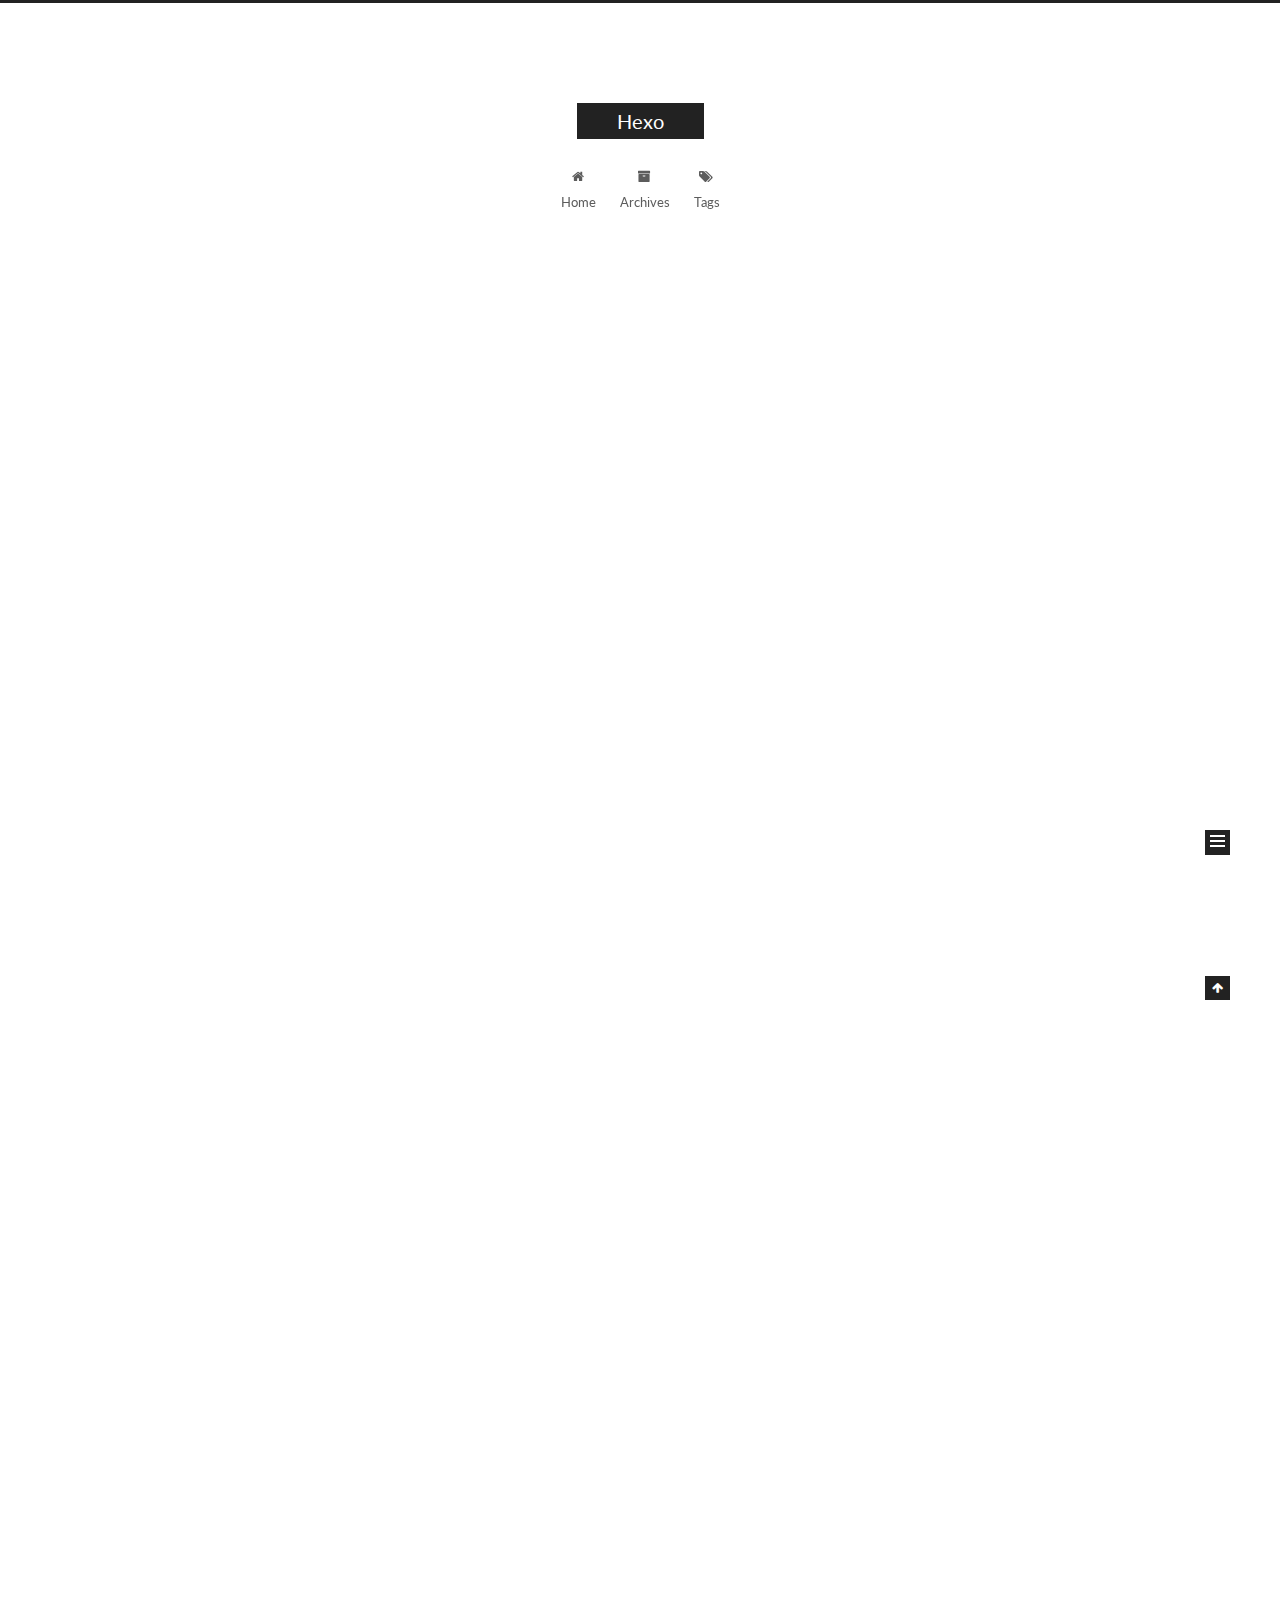
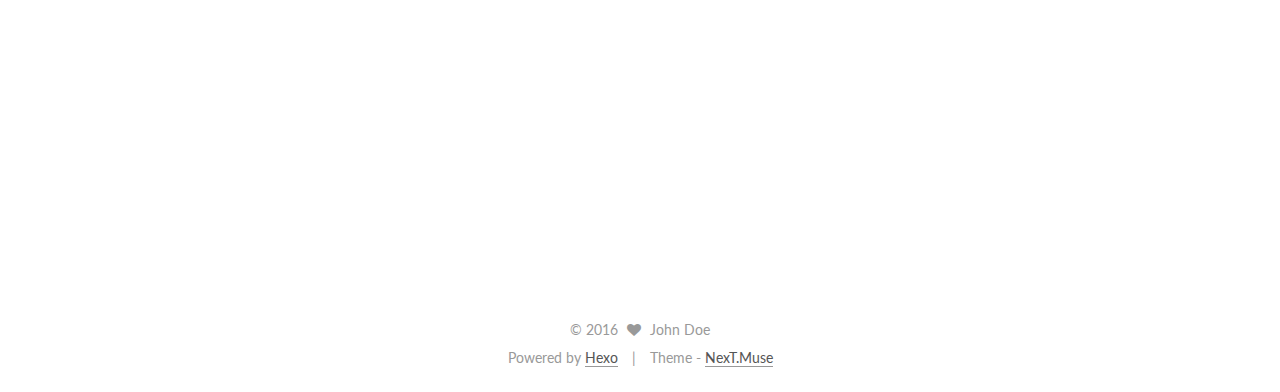
<file: index.html>
<!doctype html>



  


<html class="theme-next muse use-motion">
<head>
  <meta charset="UTF-8"/>
<meta http-equiv="X-UA-Compatible" content="IE=edge,chrome=1" />
<meta name="viewport" content="width=device-width, initial-scale=1, maximum-scale=1"/>



<meta http-equiv="Cache-Control" content="no-transform" />
<meta http-equiv="Cache-Control" content="no-siteapp" />












  
  
  <link href="/vendors/fancybox/source/jquery.fancybox.css?v=2.1.5" rel="stylesheet" type="text/css" />




  
  
  
  

  
    
    
  

  

  

  

  

  
    
    
    <link href="//fonts.googleapis.com/css?family=Lato:300,300italic,400,400italic,700,700italic&subset=latin,latin-ext" rel="stylesheet" type="text/css">
  






<link href="/vendors/font-awesome/css/font-awesome.min.css?v=4.4.0" rel="stylesheet" type="text/css" />

<link href="/css/main.css?v=5.0.1" rel="stylesheet" type="text/css" />


  <meta name="keywords" content="Hexo, NexT" />








  <link rel="shortcut icon" type="image/x-icon" href="/favicon.ico?v=5.0.1" />






<meta property="og:type" content="website">
<meta property="og:title" content="Hexo">
<meta property="og:url" content="https://yoursite.com/index.html">
<meta property="og:site_name" content="Hexo">
<meta name="twitter:card" content="summary">
<meta name="twitter:title" content="Hexo">



<script type="text/javascript" id="hexo.configuration">
  var NexT = window.NexT || {};
  var CONFIG = {
    scheme: 'Muse',
    sidebar: {"position":"left","display":"post"},
    fancybox: true,
    motion: true,
    duoshuo: {
      userId: 0,
      author: 'Author'
    }
  };
</script>




  <link rel="canonical" href="https://yoursite.com/"/>

  <title> Hexo </title>
</head>

<body itemscope itemtype="http://schema.org/WebPage" lang="">

  










  
  
    
  

  <div class="container one-collumn sidebar-position-left 
   page-home 
 ">
    <div class="headband"></div>

    <header id="header" class="header" itemscope itemtype="http://schema.org/WPHeader">
      <div class="header-inner"><div class="site-meta ">
  

  <div class="custom-logo-site-title">
    <a href="/"  class="brand" rel="start">
      <span class="logo-line-before"><i></i></span>
      <span class="site-title">Hexo</span>
      <span class="logo-line-after"><i></i></span>
    </a>
  </div>
  <p class="site-subtitle"></p>
</div>

<div class="site-nav-toggle">
  <button>
    <span class="btn-bar"></span>
    <span class="btn-bar"></span>
    <span class="btn-bar"></span>
  </button>
</div>

<nav class="site-nav">
  

  
    <ul id="menu" class="menu">
      
        
        <li class="menu-item menu-item-home">
          <a href="/" rel="section">
            
              <i class="menu-item-icon fa fa-fw fa-home"></i> <br />
            
            Home
          </a>
        </li>
      
        
        <li class="menu-item menu-item-archives">
          <a href="/archives" rel="section">
            
              <i class="menu-item-icon fa fa-fw fa-archive"></i> <br />
            
            Archives
          </a>
        </li>
      
        
        <li class="menu-item menu-item-tags">
          <a href="/tags" rel="section">
            
              <i class="menu-item-icon fa fa-fw fa-tags"></i> <br />
            
            Tags
          </a>
        </li>
      

      
    </ul>
  

  
</nav>

 </div>
    </header>

    <main id="main" class="main">
      <div class="main-inner">
        <div class="content-wrap">
          <div id="content" class="content">
            
  <section id="posts" class="posts-expand">
    
      

  
  

  
  
  

  <article class="post post-type-normal " itemscope itemtype="http://schema.org/Article">

    
      <header class="post-header">

        
        
          <h1 class="post-title" itemprop="name headline">
            
            
              
                
                <a class="post-title-link" href="/2016/08/16/title/" itemprop="url">
                  桂溪立交宣言
                </a>
              
            
          </h1>
        

        <div class="post-meta">
          <span class="post-time">
            <span class="post-meta-item-icon">
              <i class="fa fa-calendar-o"></i>
            </span>
            <span class="post-meta-item-text">Posted on</span>
            <time itemprop="dateCreated" datetime="2016-08-16T19:25:19+08:00" content="2016-08-16">
              2016-08-16
            </time>
          </span>

          

          
            
          

          

          
          

          
        </div>
      </header>
    


    <div class="post-body" itemprop="articleBody">

      
      

      
        
          
            <p>#桂溪立交宣言</p>
<ul>
<li>everything is meaningless</li>
<li>我们知道有些事情我们不能知道</li>
<li>我们知道我们都是井底之蛙</li>
<li>但我们至少要去下宇宙边缘</li>
<li>地球不会一直安全</li>
<li>天上的事有必要拿到地上来说了</li>
<li>未来的事我们现在就得推动起来</li>
<li>地球上的事情要处理干净</li>
<li>我们的武器：||科学与||工程技术</li>
<li>拯救人类世界不能指望科学了，唯有我们工程师</li>
<li>高效处理掉地上的事，才有可能去处理天上的事</li>
<li>地上的事很烦</li>
<li>处理不好所谓事业、类似房子等基本物质需求，我们的星际事业就迈不开步伐</li>
<li>我们单打独斗最终会被世俗、被当下利益、被今生今世蒙蔽双眼榨干精力</li>
<li>我们需要一个高效的组织</li>
<li>我们需要高效的个体</li>
</ul>

          
        
      
    </div>

    <div>
      
    </div>

    <div>
      
    </div>

    <footer class="post-footer">
      

      

      
      
        <div class="post-eof"></div>
      
    </footer>
  </article>


    
      

  
  

  
  
  

  <article class="post post-type-normal " itemscope itemtype="http://schema.org/Article">

    
      <header class="post-header">

        
        
          <h1 class="post-title" itemprop="name headline">
            
            
              
                
                <a class="post-title-link" href="/2016/08/15/hello-world/" itemprop="url">
                  Hello World
                </a>
              
            
          </h1>
        

        <div class="post-meta">
          <span class="post-time">
            <span class="post-meta-item-icon">
              <i class="fa fa-calendar-o"></i>
            </span>
            <span class="post-meta-item-text">Posted on</span>
            <time itemprop="dateCreated" datetime="2016-08-15T21:20:55+08:00" content="2016-08-15">
              2016-08-15
            </time>
          </span>

          

          
            
          

          

          
          

          
        </div>
      </header>
    


    <div class="post-body" itemprop="articleBody">

      
      

      
        
          
            <h2 id="About-me"><a href="#About-me" class="headerlink" title="About me"></a>About me</h2><ul>
<li>天文爱好者</li>
<li>计算机工匠</li>
<li>星际</li>
<li>极简主义</li>
<li>未来主义</li>
<li>别跟我谈梦想，我是非主流</li>
</ul>
<h3 id="Github-me"><a href="#Github-me" class="headerlink" title="Github me"></a>Github me</h3><figure class="highlight bash"><table><tr><td class="gutter"><pre><div class="line">1</div></pre></td><td class="code"><pre><div class="line">$ console.log(‘Right now, only engineering can save the world!<span class="string">')</span></div></pre></td></tr></table></figure>
<p>More info: <a href="https://github.com/jwzh222/jwzh222.github.io/" target="_blank" rel="external">Github me</a></p>
<h3 id="Email-me"><a href="#Email-me" class="headerlink" title="Email me"></a>Email me</h3><figure class="highlight bash"><table><tr><td class="gutter"><pre><div class="line">1</div></pre></td><td class="code"><pre><div class="line">$ console.log(<span class="string">'I\'</span>m Yang<span class="string">')</span></div></pre></td></tr></table></figure>
<p>More info: <a href="jwzheng0410@hotmail.com">Hotmail</a></p>

          
        
      
    </div>

    <div>
      
    </div>

    <div>
      
    </div>

    <footer class="post-footer">
      

      

      
      
        <div class="post-eof"></div>
      
    </footer>
  </article>


    
  </section>

  


          </div>
          


          

        </div>
        
          
  
  <div class="sidebar-toggle">
    <div class="sidebar-toggle-line-wrap">
      <span class="sidebar-toggle-line sidebar-toggle-line-first"></span>
      <span class="sidebar-toggle-line sidebar-toggle-line-middle"></span>
      <span class="sidebar-toggle-line sidebar-toggle-line-last"></span>
    </div>
  </div>

  <aside id="sidebar" class="sidebar">
    <div class="sidebar-inner">

      

      

      <section class="site-overview sidebar-panel  sidebar-panel-active ">
        <div class="site-author motion-element" itemprop="author" itemscope itemtype="http://schema.org/Person">
          <img class="site-author-image" itemprop="image"
               src="/images/avatar.gif"
               alt="John Doe" />
          <p class="site-author-name" itemprop="name">John Doe</p>
          <p class="site-description motion-element" itemprop="description"></p>
        </div>
        <nav class="site-state motion-element">
          <div class="site-state-item site-state-posts">
            <a href="/archives">
              <span class="site-state-item-count">2</span>
              <span class="site-state-item-name">posts</span>
            </a>
          </div>

          

          

        </nav>

        

        <div class="links-of-author motion-element">
          
        </div>

        
        

        
        

      </section>

      

    </div>
  </aside>


        
      </div>
    </main>

    <footer id="footer" class="footer">
      <div class="footer-inner">
        <div class="copyright" >
  
  &copy; 
  <span itemprop="copyrightYear">2016</span>
  <span class="with-love">
    <i class="fa fa-heart"></i>
  </span>
  <span class="author" itemprop="copyrightHolder">John Doe</span>
</div>

<div class="powered-by">
  Powered by <a class="theme-link" href="https://hexo.io">Hexo</a>
</div>

<div class="theme-info">
  Theme -
  <a class="theme-link" href="https://github.com/iissnan/hexo-theme-next">
    NexT.Muse
  </a>
</div>

        

        
      </div>
    </footer>

    <div class="back-to-top">
      <i class="fa fa-arrow-up"></i>
    </div>
  </div>

  

<script type="text/javascript">
  if (Object.prototype.toString.call(window.Promise) !== '[object Function]') {
    window.Promise = null;
  }
</script>









  



  
  <script type="text/javascript" src="/vendors/jquery/index.js?v=2.1.3"></script>

  
  <script type="text/javascript" src="/vendors/fastclick/lib/fastclick.min.js?v=1.0.6"></script>

  
  <script type="text/javascript" src="/vendors/jquery_lazyload/jquery.lazyload.js?v=1.9.7"></script>

  
  <script type="text/javascript" src="/vendors/velocity/velocity.min.js?v=1.2.1"></script>

  
  <script type="text/javascript" src="/vendors/velocity/velocity.ui.min.js?v=1.2.1"></script>

  
  <script type="text/javascript" src="/vendors/fancybox/source/jquery.fancybox.pack.js?v=2.1.5"></script>


  


  <script type="text/javascript" src="/js/src/utils.js?v=5.0.1"></script>

  <script type="text/javascript" src="/js/src/motion.js?v=5.0.1"></script>



  
  

  

  


  <script type="text/javascript" src="/js/src/bootstrap.js?v=5.0.1"></script>



  



  




  
  

  

  

  

</body>
</html>
</file>
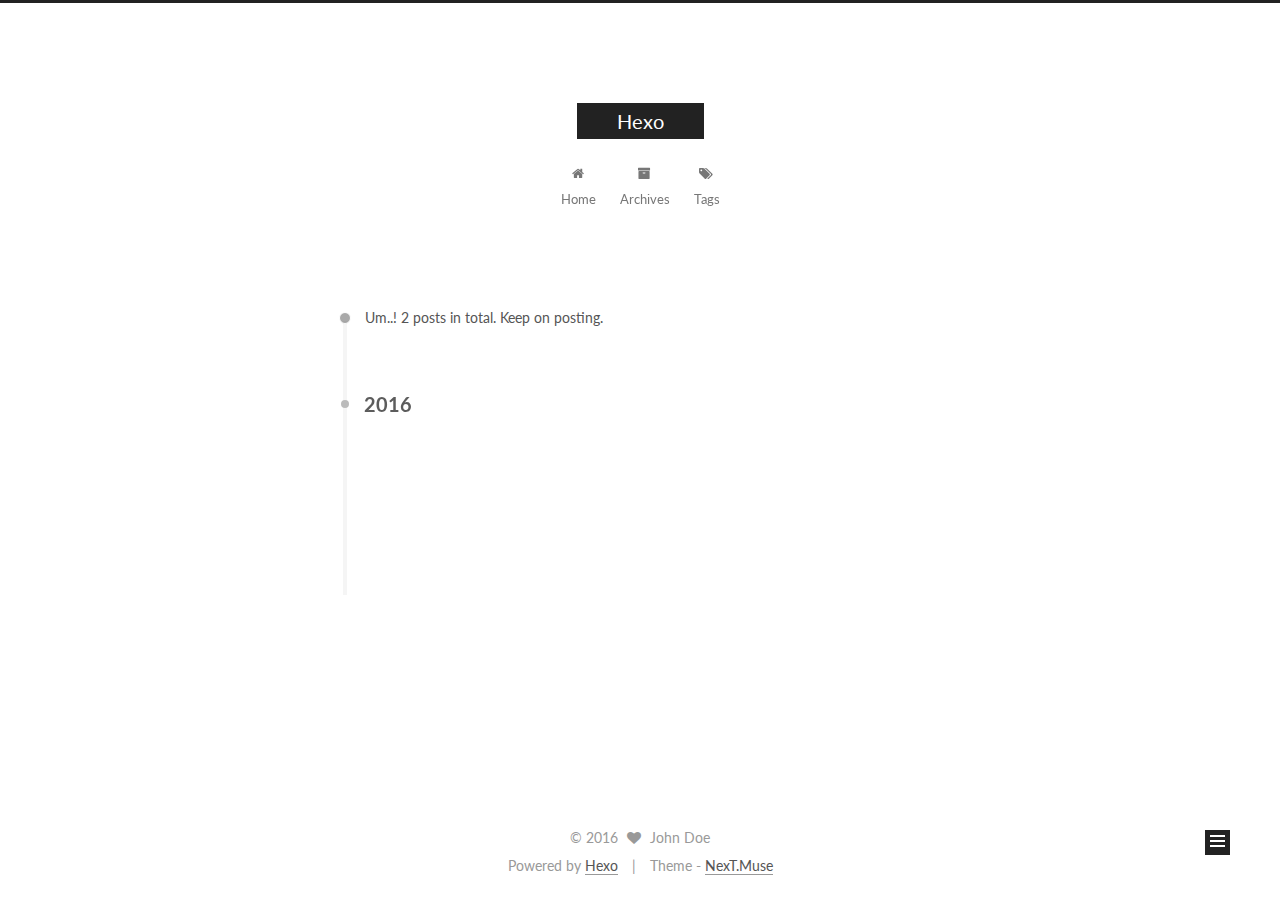
<file: archives/index.html>
<!doctype html>



  


<html class="theme-next muse use-motion">
<head>
  <meta charset="UTF-8"/>
<meta http-equiv="X-UA-Compatible" content="IE=edge,chrome=1" />
<meta name="viewport" content="width=device-width, initial-scale=1, maximum-scale=1"/>



<meta http-equiv="Cache-Control" content="no-transform" />
<meta http-equiv="Cache-Control" content="no-siteapp" />












  
  
  <link href="/vendors/fancybox/source/jquery.fancybox.css?v=2.1.5" rel="stylesheet" type="text/css" />




  
  
  
  

  
    
    
  

  

  

  

  

  
    
    
    <link href="//fonts.googleapis.com/css?family=Lato:300,300italic,400,400italic,700,700italic&subset=latin,latin-ext" rel="stylesheet" type="text/css">
  






<link href="/vendors/font-awesome/css/font-awesome.min.css?v=4.4.0" rel="stylesheet" type="text/css" />

<link href="/css/main.css?v=5.0.1" rel="stylesheet" type="text/css" />


  <meta name="keywords" content="Hexo, NexT" />








  <link rel="shortcut icon" type="image/x-icon" href="/favicon.ico?v=5.0.1" />






<meta property="og:type" content="website">
<meta property="og:title" content="Hexo">
<meta property="og:url" content="https://yoursite.com/archives/index.html">
<meta property="og:site_name" content="Hexo">
<meta name="twitter:card" content="summary">
<meta name="twitter:title" content="Hexo">



<script type="text/javascript" id="hexo.configuration">
  var NexT = window.NexT || {};
  var CONFIG = {
    scheme: 'Muse',
    sidebar: {"position":"left","display":"post"},
    fancybox: true,
    motion: true,
    duoshuo: {
      userId: 0,
      author: 'Author'
    }
  };
</script>




  <link rel="canonical" href="https://yoursite.com/archives/"/>

  <title> Archive | Hexo </title>
</head>

<body itemscope itemtype="http://schema.org/WebPage" lang="">

  










  
  
    
  

  <div class="container one-collumn sidebar-position-left  page-archive  ">
    <div class="headband"></div>

    <header id="header" class="header" itemscope itemtype="http://schema.org/WPHeader">
      <div class="header-inner"><div class="site-meta ">
  

  <div class="custom-logo-site-title">
    <a href="/"  class="brand" rel="start">
      <span class="logo-line-before"><i></i></span>
      <span class="site-title">Hexo</span>
      <span class="logo-line-after"><i></i></span>
    </a>
  </div>
  <p class="site-subtitle"></p>
</div>

<div class="site-nav-toggle">
  <button>
    <span class="btn-bar"></span>
    <span class="btn-bar"></span>
    <span class="btn-bar"></span>
  </button>
</div>

<nav class="site-nav">
  

  
    <ul id="menu" class="menu">
      
        
        <li class="menu-item menu-item-home">
          <a href="/" rel="section">
            
              <i class="menu-item-icon fa fa-fw fa-home"></i> <br />
            
            Home
          </a>
        </li>
      
        
        <li class="menu-item menu-item-archives">
          <a href="/archives" rel="section">
            
              <i class="menu-item-icon fa fa-fw fa-archive"></i> <br />
            
            Archives
          </a>
        </li>
      
        
        <li class="menu-item menu-item-tags">
          <a href="/tags" rel="section">
            
              <i class="menu-item-icon fa fa-fw fa-tags"></i> <br />
            
            Tags
          </a>
        </li>
      

      
    </ul>
  

  
</nav>

 </div>
    </header>

    <main id="main" class="main">
      <div class="main-inner">
        <div class="content-wrap">
          <div id="content" class="content">
            

  <section id="posts" class="posts-collapse">
    <span class="archive-move-on"></span>

    <span class="archive-page-counter">
      
      
      
        
      
      Um..! 2 posts in total. Keep on posting.
    </span>

    

      
      
      

      
        
        <div class="collection-title">
          <h2 class="archive-year motion-element" id="archive-year-2016">2016</h2>
        </div>
      
      

      

  <article class="post post-type-normal" itemscope itemtype="http://schema.org/Article">
    <header class="post-header">

      <h1 class="post-title">
        
            <a class="post-title-link" href="/2016/08/16/title/" itemprop="url">
              
                <span itemprop="name">桂溪立交宣言</span>
              
            </a>
        
      </h1>

      <div class="post-meta">
        <time class="post-time" itemprop="dateCreated"
              datetime="2016-08-16T19:25:19+08:00"
              content="2016-08-16" >
          08-16
        </time>
      </div>

    </header>
  </article>



    

      
      
      

      
      

      

  <article class="post post-type-normal" itemscope itemtype="http://schema.org/Article">
    <header class="post-header">

      <h1 class="post-title">
        
            <a class="post-title-link" href="/2016/08/15/hello-world/" itemprop="url">
              
                <span itemprop="name">Hello World</span>
              
            </a>
        
      </h1>

      <div class="post-meta">
        <time class="post-time" itemprop="dateCreated"
              datetime="2016-08-15T21:20:55+08:00"
              content="2016-08-15" >
          08-15
        </time>
      </div>

    </header>
  </article>



    

  </section>

  



          </div>
          


          

        </div>
        
          
  
  <div class="sidebar-toggle">
    <div class="sidebar-toggle-line-wrap">
      <span class="sidebar-toggle-line sidebar-toggle-line-first"></span>
      <span class="sidebar-toggle-line sidebar-toggle-line-middle"></span>
      <span class="sidebar-toggle-line sidebar-toggle-line-last"></span>
    </div>
  </div>

  <aside id="sidebar" class="sidebar">
    <div class="sidebar-inner">

      

      

      <section class="site-overview sidebar-panel  sidebar-panel-active ">
        <div class="site-author motion-element" itemprop="author" itemscope itemtype="http://schema.org/Person">
          <img class="site-author-image" itemprop="image"
               src="/images/avatar.gif"
               alt="John Doe" />
          <p class="site-author-name" itemprop="name">John Doe</p>
          <p class="site-description motion-element" itemprop="description"></p>
        </div>
        <nav class="site-state motion-element">
          <div class="site-state-item site-state-posts">
            <a href="/archives">
              <span class="site-state-item-count">2</span>
              <span class="site-state-item-name">posts</span>
            </a>
          </div>

          

          

        </nav>

        

        <div class="links-of-author motion-element">
          
        </div>

        
        

        
        

      </section>

      

    </div>
  </aside>


        
      </div>
    </main>

    <footer id="footer" class="footer">
      <div class="footer-inner">
        <div class="copyright" >
  
  &copy; 
  <span itemprop="copyrightYear">2016</span>
  <span class="with-love">
    <i class="fa fa-heart"></i>
  </span>
  <span class="author" itemprop="copyrightHolder">John Doe</span>
</div>

<div class="powered-by">
  Powered by <a class="theme-link" href="https://hexo.io">Hexo</a>
</div>

<div class="theme-info">
  Theme -
  <a class="theme-link" href="https://github.com/iissnan/hexo-theme-next">
    NexT.Muse
  </a>
</div>

        

        
      </div>
    </footer>

    <div class="back-to-top">
      <i class="fa fa-arrow-up"></i>
    </div>
  </div>

  

<script type="text/javascript">
  if (Object.prototype.toString.call(window.Promise) !== '[object Function]') {
    window.Promise = null;
  }
</script>









  



  
  <script type="text/javascript" src="/vendors/jquery/index.js?v=2.1.3"></script>

  
  <script type="text/javascript" src="/vendors/fastclick/lib/fastclick.min.js?v=1.0.6"></script>

  
  <script type="text/javascript" src="/vendors/jquery_lazyload/jquery.lazyload.js?v=1.9.7"></script>

  
  <script type="text/javascript" src="/vendors/velocity/velocity.min.js?v=1.2.1"></script>

  
  <script type="text/javascript" src="/vendors/velocity/velocity.ui.min.js?v=1.2.1"></script>

  
  <script type="text/javascript" src="/vendors/fancybox/source/jquery.fancybox.pack.js?v=2.1.5"></script>


  


  <script type="text/javascript" src="/js/src/utils.js?v=5.0.1"></script>

  <script type="text/javascript" src="/js/src/motion.js?v=5.0.1"></script>



  
  

  
  
    <script type="text/javascript" id="motion.page.archive">
      $('.archive-year').velocity('transition.slideLeftIn');
    </script>
  


  


  <script type="text/javascript" src="/js/src/bootstrap.js?v=5.0.1"></script>



  



  




  
  

  

  

  

</body>
</html>
</file>
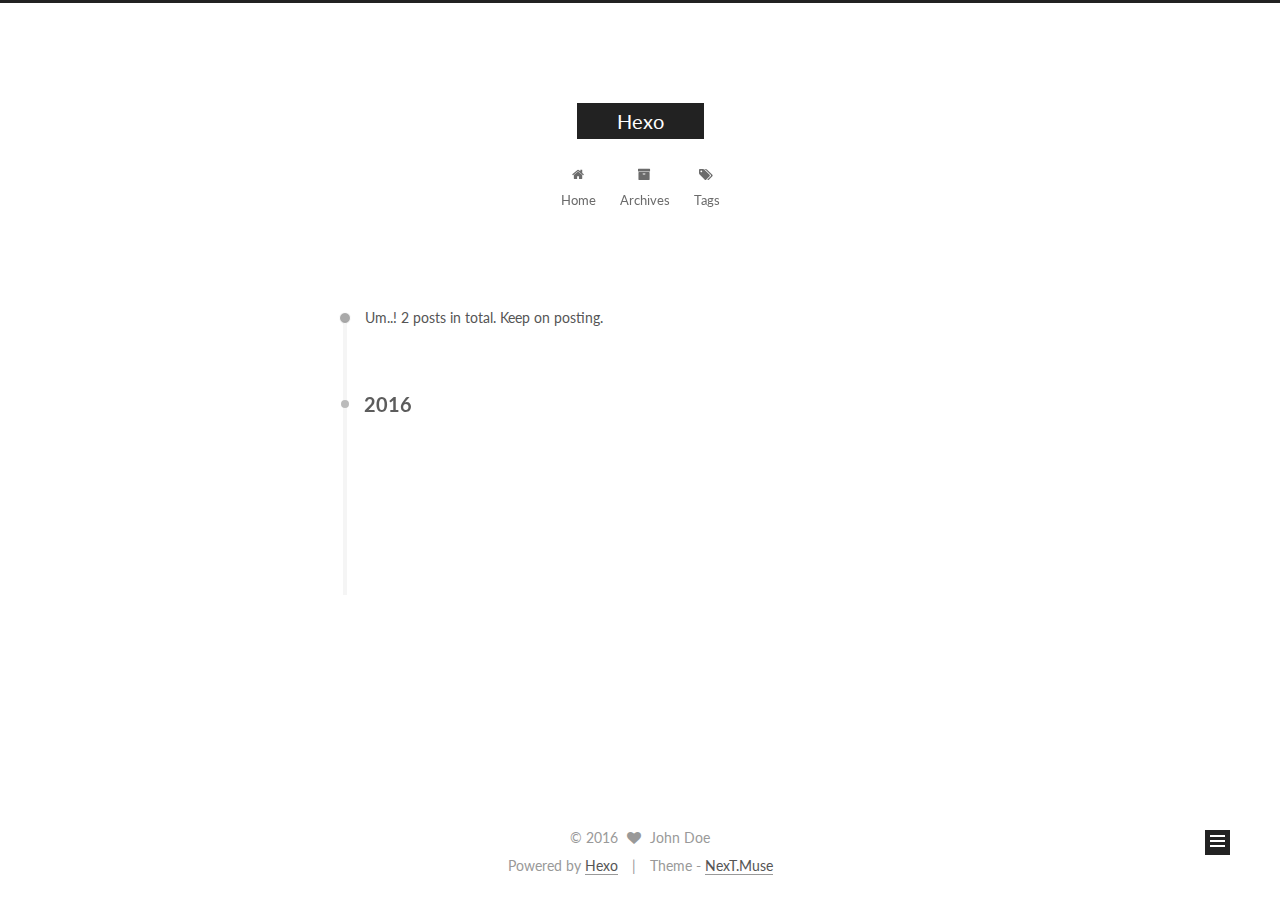
<file: archives/2016/index.html>
<!doctype html>



  


<html class="theme-next muse use-motion">
<head>
  <meta charset="UTF-8"/>
<meta http-equiv="X-UA-Compatible" content="IE=edge,chrome=1" />
<meta name="viewport" content="width=device-width, initial-scale=1, maximum-scale=1"/>



<meta http-equiv="Cache-Control" content="no-transform" />
<meta http-equiv="Cache-Control" content="no-siteapp" />












  
  
  <link href="/vendors/fancybox/source/jquery.fancybox.css?v=2.1.5" rel="stylesheet" type="text/css" />




  
  
  
  

  
    
    
  

  

  

  

  

  
    
    
    <link href="//fonts.googleapis.com/css?family=Lato:300,300italic,400,400italic,700,700italic&subset=latin,latin-ext" rel="stylesheet" type="text/css">
  






<link href="/vendors/font-awesome/css/font-awesome.min.css?v=4.4.0" rel="stylesheet" type="text/css" />

<link href="/css/main.css?v=5.0.1" rel="stylesheet" type="text/css" />


  <meta name="keywords" content="Hexo, NexT" />








  <link rel="shortcut icon" type="image/x-icon" href="/favicon.ico?v=5.0.1" />






<meta property="og:type" content="website">
<meta property="og:title" content="Hexo">
<meta property="og:url" content="https://yoursite.com/archives/2016/index.html">
<meta property="og:site_name" content="Hexo">
<meta name="twitter:card" content="summary">
<meta name="twitter:title" content="Hexo">



<script type="text/javascript" id="hexo.configuration">
  var NexT = window.NexT || {};
  var CONFIG = {
    scheme: 'Muse',
    sidebar: {"position":"left","display":"post"},
    fancybox: true,
    motion: true,
    duoshuo: {
      userId: 0,
      author: 'Author'
    }
  };
</script>




  <link rel="canonical" href="https://yoursite.com/archives/2016/"/>

  <title> Archive | Hexo </title>
</head>

<body itemscope itemtype="http://schema.org/WebPage" lang="">

  










  
  
    
  

  <div class="container one-collumn sidebar-position-left  page-archive  ">
    <div class="headband"></div>

    <header id="header" class="header" itemscope itemtype="http://schema.org/WPHeader">
      <div class="header-inner"><div class="site-meta ">
  

  <div class="custom-logo-site-title">
    <a href="/"  class="brand" rel="start">
      <span class="logo-line-before"><i></i></span>
      <span class="site-title">Hexo</span>
      <span class="logo-line-after"><i></i></span>
    </a>
  </div>
  <p class="site-subtitle"></p>
</div>

<div class="site-nav-toggle">
  <button>
    <span class="btn-bar"></span>
    <span class="btn-bar"></span>
    <span class="btn-bar"></span>
  </button>
</div>

<nav class="site-nav">
  

  
    <ul id="menu" class="menu">
      
        
        <li class="menu-item menu-item-home">
          <a href="/" rel="section">
            
              <i class="menu-item-icon fa fa-fw fa-home"></i> <br />
            
            Home
          </a>
        </li>
      
        
        <li class="menu-item menu-item-archives">
          <a href="/archives" rel="section">
            
              <i class="menu-item-icon fa fa-fw fa-archive"></i> <br />
            
            Archives
          </a>
        </li>
      
        
        <li class="menu-item menu-item-tags">
          <a href="/tags" rel="section">
            
              <i class="menu-item-icon fa fa-fw fa-tags"></i> <br />
            
            Tags
          </a>
        </li>
      

      
    </ul>
  

  
</nav>

 </div>
    </header>

    <main id="main" class="main">
      <div class="main-inner">
        <div class="content-wrap">
          <div id="content" class="content">
            

  <section id="posts" class="posts-collapse">
    <span class="archive-move-on"></span>

    <span class="archive-page-counter">
      
      
      
        
      
      Um..! 2 posts in total. Keep on posting.
    </span>

    

      
      
      

      
        
        <div class="collection-title">
          <h2 class="archive-year motion-element" id="archive-year-2016">2016</h2>
        </div>
      
      

      

  <article class="post post-type-normal" itemscope itemtype="http://schema.org/Article">
    <header class="post-header">

      <h1 class="post-title">
        
            <a class="post-title-link" href="/2016/08/16/title/" itemprop="url">
              
                <span itemprop="name">桂溪立交宣言</span>
              
            </a>
        
      </h1>

      <div class="post-meta">
        <time class="post-time" itemprop="dateCreated"
              datetime="2016-08-16T19:25:19+08:00"
              content="2016-08-16" >
          08-16
        </time>
      </div>

    </header>
  </article>



    

      
      
      

      
      

      

  <article class="post post-type-normal" itemscope itemtype="http://schema.org/Article">
    <header class="post-header">

      <h1 class="post-title">
        
            <a class="post-title-link" href="/2016/08/15/hello-world/" itemprop="url">
              
                <span itemprop="name">Hello World</span>
              
            </a>
        
      </h1>

      <div class="post-meta">
        <time class="post-time" itemprop="dateCreated"
              datetime="2016-08-15T21:20:55+08:00"
              content="2016-08-15" >
          08-15
        </time>
      </div>

    </header>
  </article>



    

  </section>

  



          </div>
          


          

        </div>
        
          
  
  <div class="sidebar-toggle">
    <div class="sidebar-toggle-line-wrap">
      <span class="sidebar-toggle-line sidebar-toggle-line-first"></span>
      <span class="sidebar-toggle-line sidebar-toggle-line-middle"></span>
      <span class="sidebar-toggle-line sidebar-toggle-line-last"></span>
    </div>
  </div>

  <aside id="sidebar" class="sidebar">
    <div class="sidebar-inner">

      

      

      <section class="site-overview sidebar-panel  sidebar-panel-active ">
        <div class="site-author motion-element" itemprop="author" itemscope itemtype="http://schema.org/Person">
          <img class="site-author-image" itemprop="image"
               src="/images/avatar.gif"
               alt="John Doe" />
          <p class="site-author-name" itemprop="name">John Doe</p>
          <p class="site-description motion-element" itemprop="description"></p>
        </div>
        <nav class="site-state motion-element">
          <div class="site-state-item site-state-posts">
            <a href="/archives">
              <span class="site-state-item-count">2</span>
              <span class="site-state-item-name">posts</span>
            </a>
          </div>

          

          

        </nav>

        

        <div class="links-of-author motion-element">
          
        </div>

        
        

        
        

      </section>

      

    </div>
  </aside>


        
      </div>
    </main>

    <footer id="footer" class="footer">
      <div class="footer-inner">
        <div class="copyright" >
  
  &copy; 
  <span itemprop="copyrightYear">2016</span>
  <span class="with-love">
    <i class="fa fa-heart"></i>
  </span>
  <span class="author" itemprop="copyrightHolder">John Doe</span>
</div>

<div class="powered-by">
  Powered by <a class="theme-link" href="https://hexo.io">Hexo</a>
</div>

<div class="theme-info">
  Theme -
  <a class="theme-link" href="https://github.com/iissnan/hexo-theme-next">
    NexT.Muse
  </a>
</div>

        

        
      </div>
    </footer>

    <div class="back-to-top">
      <i class="fa fa-arrow-up"></i>
    </div>
  </div>

  

<script type="text/javascript">
  if (Object.prototype.toString.call(window.Promise) !== '[object Function]') {
    window.Promise = null;
  }
</script>









  



  
  <script type="text/javascript" src="/vendors/jquery/index.js?v=2.1.3"></script>

  
  <script type="text/javascript" src="/vendors/fastclick/lib/fastclick.min.js?v=1.0.6"></script>

  
  <script type="text/javascript" src="/vendors/jquery_lazyload/jquery.lazyload.js?v=1.9.7"></script>

  
  <script type="text/javascript" src="/vendors/velocity/velocity.min.js?v=1.2.1"></script>

  
  <script type="text/javascript" src="/vendors/velocity/velocity.ui.min.js?v=1.2.1"></script>

  
  <script type="text/javascript" src="/vendors/fancybox/source/jquery.fancybox.pack.js?v=2.1.5"></script>


  


  <script type="text/javascript" src="/js/src/utils.js?v=5.0.1"></script>

  <script type="text/javascript" src="/js/src/motion.js?v=5.0.1"></script>



  
  

  
  
    <script type="text/javascript" id="motion.page.archive">
      $('.archive-year').velocity('transition.slideLeftIn');
    </script>
  


  


  <script type="text/javascript" src="/js/src/bootstrap.js?v=5.0.1"></script>



  



  




  
  

  

  

  

</body>
</html>
</file>
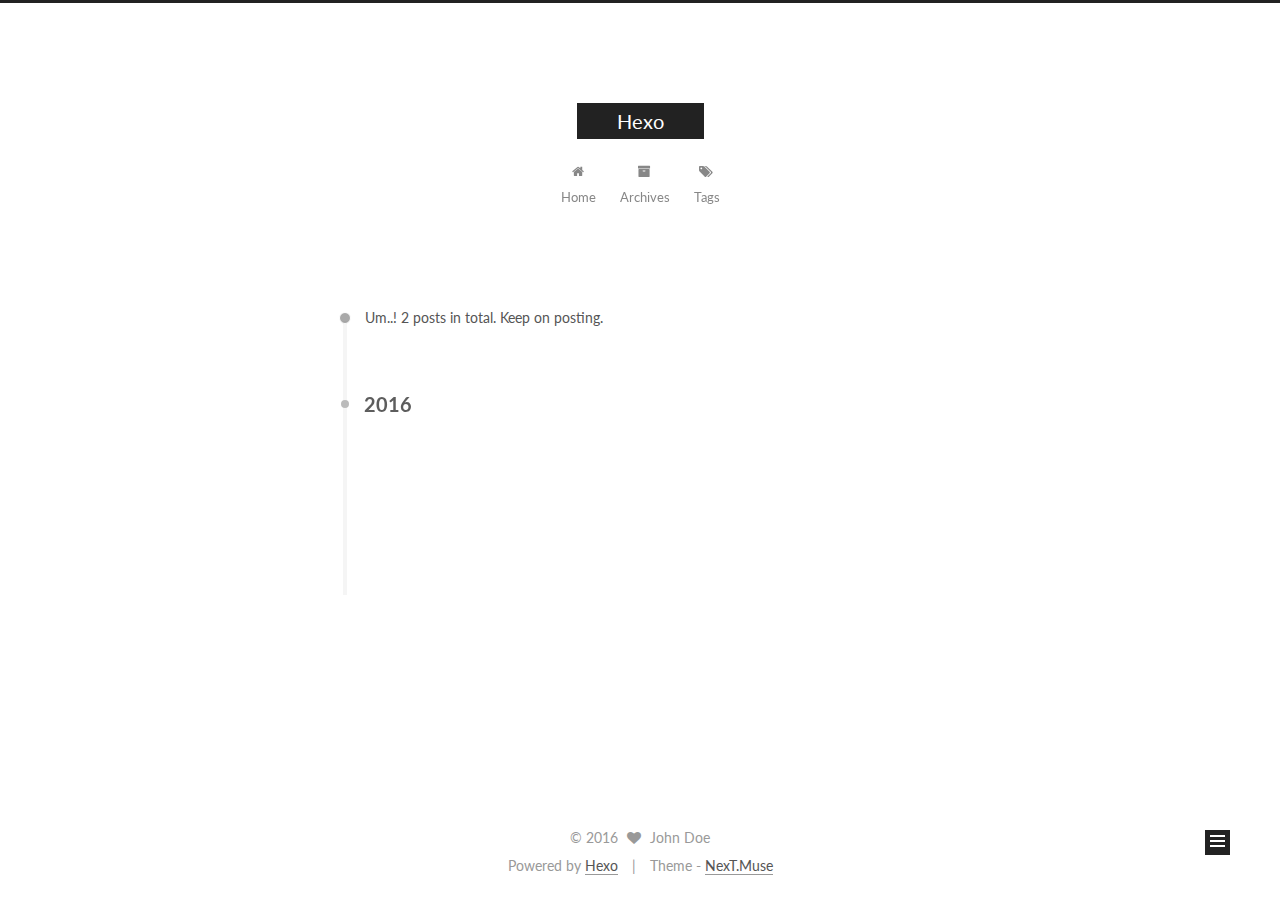
<file: archives/2016/08/index.html>
<!doctype html>



  


<html class="theme-next muse use-motion">
<head>
  <meta charset="UTF-8"/>
<meta http-equiv="X-UA-Compatible" content="IE=edge,chrome=1" />
<meta name="viewport" content="width=device-width, initial-scale=1, maximum-scale=1"/>



<meta http-equiv="Cache-Control" content="no-transform" />
<meta http-equiv="Cache-Control" content="no-siteapp" />












  
  
  <link href="/vendors/fancybox/source/jquery.fancybox.css?v=2.1.5" rel="stylesheet" type="text/css" />




  
  
  
  

  
    
    
  

  

  

  

  

  
    
    
    <link href="//fonts.googleapis.com/css?family=Lato:300,300italic,400,400italic,700,700italic&subset=latin,latin-ext" rel="stylesheet" type="text/css">
  






<link href="/vendors/font-awesome/css/font-awesome.min.css?v=4.4.0" rel="stylesheet" type="text/css" />

<link href="/css/main.css?v=5.0.1" rel="stylesheet" type="text/css" />


  <meta name="keywords" content="Hexo, NexT" />








  <link rel="shortcut icon" type="image/x-icon" href="/favicon.ico?v=5.0.1" />






<meta property="og:type" content="website">
<meta property="og:title" content="Hexo">
<meta property="og:url" content="https://yoursite.com/archives/2016/08/index.html">
<meta property="og:site_name" content="Hexo">
<meta name="twitter:card" content="summary">
<meta name="twitter:title" content="Hexo">



<script type="text/javascript" id="hexo.configuration">
  var NexT = window.NexT || {};
  var CONFIG = {
    scheme: 'Muse',
    sidebar: {"position":"left","display":"post"},
    fancybox: true,
    motion: true,
    duoshuo: {
      userId: 0,
      author: 'Author'
    }
  };
</script>




  <link rel="canonical" href="https://yoursite.com/archives/2016/08/"/>

  <title> Archive | Hexo </title>
</head>

<body itemscope itemtype="http://schema.org/WebPage" lang="">

  










  
  
    
  

  <div class="container one-collumn sidebar-position-left  page-archive  ">
    <div class="headband"></div>

    <header id="header" class="header" itemscope itemtype="http://schema.org/WPHeader">
      <div class="header-inner"><div class="site-meta ">
  

  <div class="custom-logo-site-title">
    <a href="/"  class="brand" rel="start">
      <span class="logo-line-before"><i></i></span>
      <span class="site-title">Hexo</span>
      <span class="logo-line-after"><i></i></span>
    </a>
  </div>
  <p class="site-subtitle"></p>
</div>

<div class="site-nav-toggle">
  <button>
    <span class="btn-bar"></span>
    <span class="btn-bar"></span>
    <span class="btn-bar"></span>
  </button>
</div>

<nav class="site-nav">
  

  
    <ul id="menu" class="menu">
      
        
        <li class="menu-item menu-item-home">
          <a href="/" rel="section">
            
              <i class="menu-item-icon fa fa-fw fa-home"></i> <br />
            
            Home
          </a>
        </li>
      
        
        <li class="menu-item menu-item-archives">
          <a href="/archives" rel="section">
            
              <i class="menu-item-icon fa fa-fw fa-archive"></i> <br />
            
            Archives
          </a>
        </li>
      
        
        <li class="menu-item menu-item-tags">
          <a href="/tags" rel="section">
            
              <i class="menu-item-icon fa fa-fw fa-tags"></i> <br />
            
            Tags
          </a>
        </li>
      

      
    </ul>
  

  
</nav>

 </div>
    </header>

    <main id="main" class="main">
      <div class="main-inner">
        <div class="content-wrap">
          <div id="content" class="content">
            

  <section id="posts" class="posts-collapse">
    <span class="archive-move-on"></span>

    <span class="archive-page-counter">
      
      
      
        
      
      Um..! 2 posts in total. Keep on posting.
    </span>

    

      
      
      

      
        
        <div class="collection-title">
          <h2 class="archive-year motion-element" id="archive-year-2016">2016</h2>
        </div>
      
      

      

  <article class="post post-type-normal" itemscope itemtype="http://schema.org/Article">
    <header class="post-header">

      <h1 class="post-title">
        
            <a class="post-title-link" href="/2016/08/16/title/" itemprop="url">
              
                <span itemprop="name">桂溪立交宣言</span>
              
            </a>
        
      </h1>

      <div class="post-meta">
        <time class="post-time" itemprop="dateCreated"
              datetime="2016-08-16T19:25:19+08:00"
              content="2016-08-16" >
          08-16
        </time>
      </div>

    </header>
  </article>



    

      
      
      

      
      

      

  <article class="post post-type-normal" itemscope itemtype="http://schema.org/Article">
    <header class="post-header">

      <h1 class="post-title">
        
            <a class="post-title-link" href="/2016/08/15/hello-world/" itemprop="url">
              
                <span itemprop="name">Hello World</span>
              
            </a>
        
      </h1>

      <div class="post-meta">
        <time class="post-time" itemprop="dateCreated"
              datetime="2016-08-15T21:20:55+08:00"
              content="2016-08-15" >
          08-15
        </time>
      </div>

    </header>
  </article>



    

  </section>

  



          </div>
          


          

        </div>
        
          
  
  <div class="sidebar-toggle">
    <div class="sidebar-toggle-line-wrap">
      <span class="sidebar-toggle-line sidebar-toggle-line-first"></span>
      <span class="sidebar-toggle-line sidebar-toggle-line-middle"></span>
      <span class="sidebar-toggle-line sidebar-toggle-line-last"></span>
    </div>
  </div>

  <aside id="sidebar" class="sidebar">
    <div class="sidebar-inner">

      

      

      <section class="site-overview sidebar-panel  sidebar-panel-active ">
        <div class="site-author motion-element" itemprop="author" itemscope itemtype="http://schema.org/Person">
          <img class="site-author-image" itemprop="image"
               src="/images/avatar.gif"
               alt="John Doe" />
          <p class="site-author-name" itemprop="name">John Doe</p>
          <p class="site-description motion-element" itemprop="description"></p>
        </div>
        <nav class="site-state motion-element">
          <div class="site-state-item site-state-posts">
            <a href="/archives">
              <span class="site-state-item-count">2</span>
              <span class="site-state-item-name">posts</span>
            </a>
          </div>

          

          

        </nav>

        

        <div class="links-of-author motion-element">
          
        </div>

        
        

        
        

      </section>

      

    </div>
  </aside>


        
      </div>
    </main>

    <footer id="footer" class="footer">
      <div class="footer-inner">
        <div class="copyright" >
  
  &copy; 
  <span itemprop="copyrightYear">2016</span>
  <span class="with-love">
    <i class="fa fa-heart"></i>
  </span>
  <span class="author" itemprop="copyrightHolder">John Doe</span>
</div>

<div class="powered-by">
  Powered by <a class="theme-link" href="https://hexo.io">Hexo</a>
</div>

<div class="theme-info">
  Theme -
  <a class="theme-link" href="https://github.com/iissnan/hexo-theme-next">
    NexT.Muse
  </a>
</div>

        

        
      </div>
    </footer>

    <div class="back-to-top">
      <i class="fa fa-arrow-up"></i>
    </div>
  </div>

  

<script type="text/javascript">
  if (Object.prototype.toString.call(window.Promise) !== '[object Function]') {
    window.Promise = null;
  }
</script>









  



  
  <script type="text/javascript" src="/vendors/jquery/index.js?v=2.1.3"></script>

  
  <script type="text/javascript" src="/vendors/fastclick/lib/fastclick.min.js?v=1.0.6"></script>

  
  <script type="text/javascript" src="/vendors/jquery_lazyload/jquery.lazyload.js?v=1.9.7"></script>

  
  <script type="text/javascript" src="/vendors/velocity/velocity.min.js?v=1.2.1"></script>

  
  <script type="text/javascript" src="/vendors/velocity/velocity.ui.min.js?v=1.2.1"></script>

  
  <script type="text/javascript" src="/vendors/fancybox/source/jquery.fancybox.pack.js?v=2.1.5"></script>


  


  <script type="text/javascript" src="/js/src/utils.js?v=5.0.1"></script>

  <script type="text/javascript" src="/js/src/motion.js?v=5.0.1"></script>



  
  

  
  
    <script type="text/javascript" id="motion.page.archive">
      $('.archive-year').velocity('transition.slideLeftIn');
    </script>
  


  


  <script type="text/javascript" src="/js/src/bootstrap.js?v=5.0.1"></script>



  



  




  
  

  

  

  

</body>
</html>
</file>
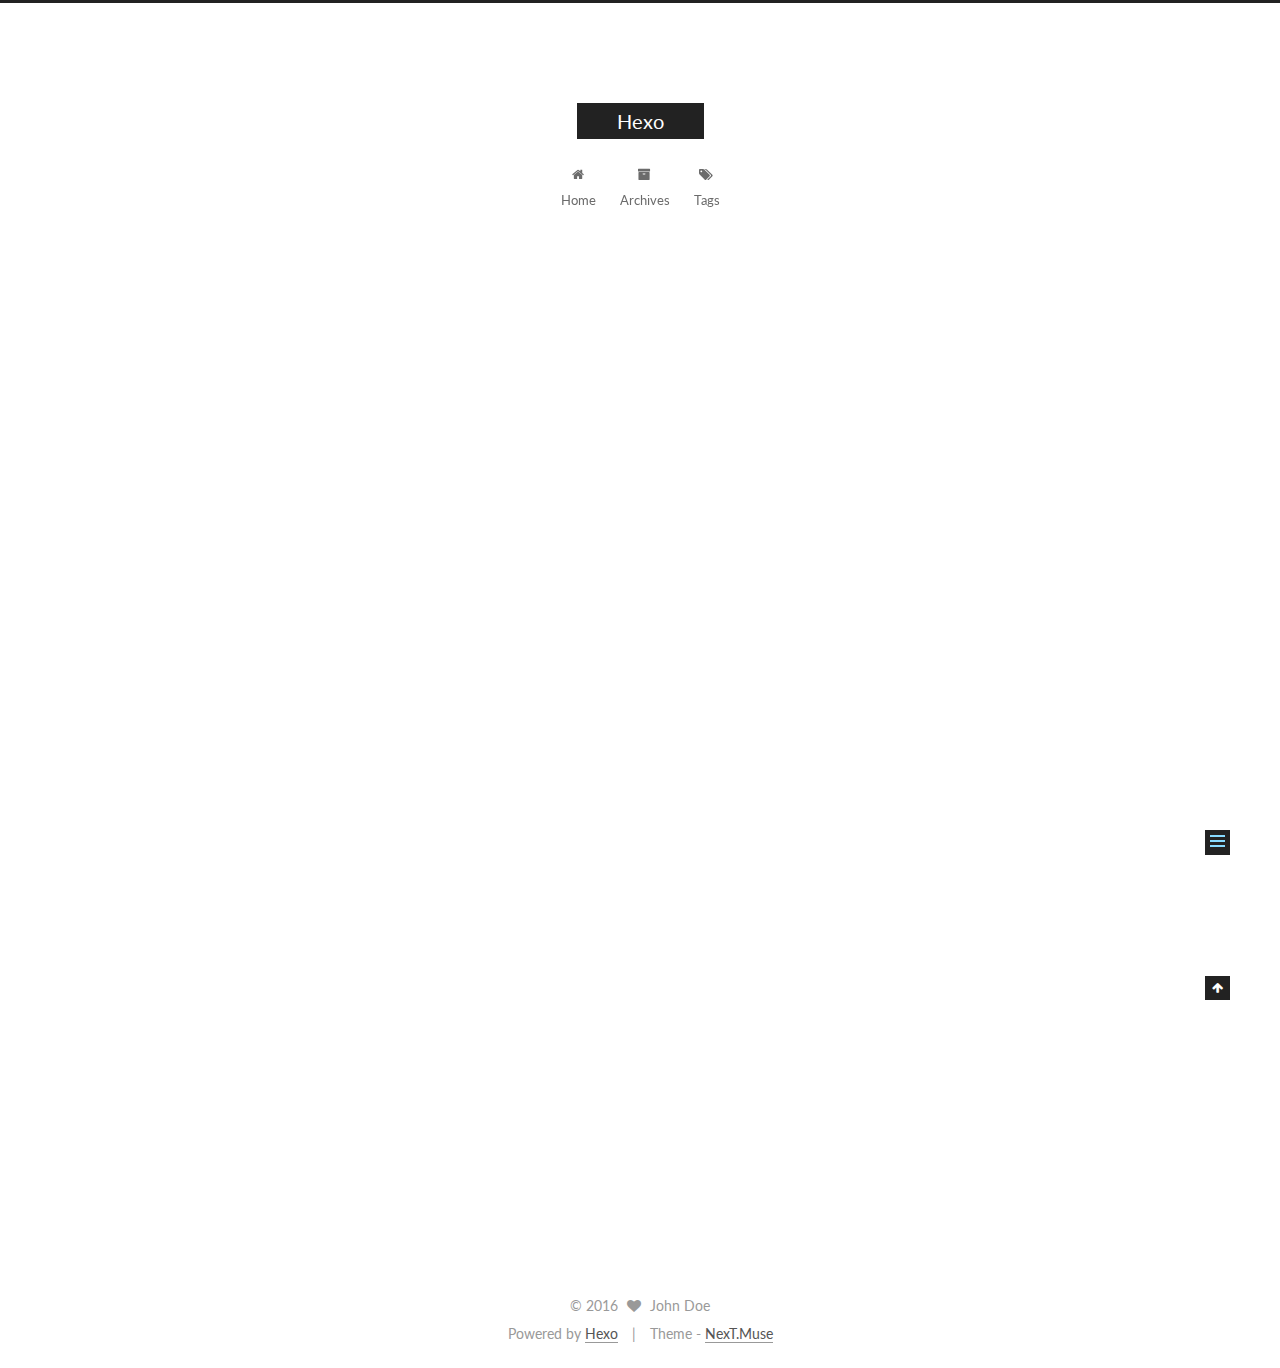
<file: 2016/08/15/hello-world/index.html>
<!doctype html>



  


<html class="theme-next muse use-motion">
<head>
  <meta charset="UTF-8"/>
<meta http-equiv="X-UA-Compatible" content="IE=edge,chrome=1" />
<meta name="viewport" content="width=device-width, initial-scale=1, maximum-scale=1"/>



<meta http-equiv="Cache-Control" content="no-transform" />
<meta http-equiv="Cache-Control" content="no-siteapp" />












  
  
  <link href="/vendors/fancybox/source/jquery.fancybox.css?v=2.1.5" rel="stylesheet" type="text/css" />




  
  
  
  

  
    
    
  

  

  

  

  

  
    
    
    <link href="//fonts.googleapis.com/css?family=Lato:300,300italic,400,400italic,700,700italic&subset=latin,latin-ext" rel="stylesheet" type="text/css">
  






<link href="/vendors/font-awesome/css/font-awesome.min.css?v=4.4.0" rel="stylesheet" type="text/css" />

<link href="/css/main.css?v=5.0.1" rel="stylesheet" type="text/css" />


  <meta name="keywords" content="Hexo, NexT" />








  <link rel="shortcut icon" type="image/x-icon" href="/favicon.ico?v=5.0.1" />






<meta name="description" content="About me
天文爱好者
计算机工匠
星际
极简主义
未来主义
别跟我谈梦想，我是非主流

Github me1$ console.log(‘Right now, only engineering can save the world!&apos;)
More info: Github me
Email me1$ console.log(&apos;I\&apos;m Yang&apos;)
More info: Hotmail">
<meta property="og:type" content="article">
<meta property="og:title" content="Hello World">
<meta property="og:url" content="https://yoursite.com/2016/08/15/hello-world/index.html">
<meta property="og:site_name" content="Hexo">
<meta property="og:description" content="About me
天文爱好者
计算机工匠
星际
极简主义
未来主义
别跟我谈梦想，我是非主流

Github me1$ console.log(‘Right now, only engineering can save the world!&apos;)
More info: Github me
Email me1$ console.log(&apos;I\&apos;m Yang&apos;)
More info: Hotmail">
<meta property="og:updated_time" content="2016-08-16T11:57:47.000Z">
<meta name="twitter:card" content="summary">
<meta name="twitter:title" content="Hello World">
<meta name="twitter:description" content="About me
天文爱好者
计算机工匠
星际
极简主义
未来主义
别跟我谈梦想，我是非主流

Github me1$ console.log(‘Right now, only engineering can save the world!&apos;)
More info: Github me
Email me1$ console.log(&apos;I\&apos;m Yang&apos;)
More info: Hotmail">



<script type="text/javascript" id="hexo.configuration">
  var NexT = window.NexT || {};
  var CONFIG = {
    scheme: 'Muse',
    sidebar: {"position":"left","display":"post"},
    fancybox: true,
    motion: true,
    duoshuo: {
      userId: 0,
      author: 'Author'
    }
  };
</script>




  <link rel="canonical" href="https://yoursite.com/2016/08/15/hello-world/"/>

  <title> Hello World | Hexo </title>
</head>

<body itemscope itemtype="http://schema.org/WebPage" lang="">

  










  
  
    
  

  <div class="container one-collumn sidebar-position-left page-post-detail ">
    <div class="headband"></div>

    <header id="header" class="header" itemscope itemtype="http://schema.org/WPHeader">
      <div class="header-inner"><div class="site-meta ">
  

  <div class="custom-logo-site-title">
    <a href="/"  class="brand" rel="start">
      <span class="logo-line-before"><i></i></span>
      <span class="site-title">Hexo</span>
      <span class="logo-line-after"><i></i></span>
    </a>
  </div>
  <p class="site-subtitle"></p>
</div>

<div class="site-nav-toggle">
  <button>
    <span class="btn-bar"></span>
    <span class="btn-bar"></span>
    <span class="btn-bar"></span>
  </button>
</div>

<nav class="site-nav">
  

  
    <ul id="menu" class="menu">
      
        
        <li class="menu-item menu-item-home">
          <a href="/" rel="section">
            
              <i class="menu-item-icon fa fa-fw fa-home"></i> <br />
            
            Home
          </a>
        </li>
      
        
        <li class="menu-item menu-item-archives">
          <a href="/archives" rel="section">
            
              <i class="menu-item-icon fa fa-fw fa-archive"></i> <br />
            
            Archives
          </a>
        </li>
      
        
        <li class="menu-item menu-item-tags">
          <a href="/tags" rel="section">
            
              <i class="menu-item-icon fa fa-fw fa-tags"></i> <br />
            
            Tags
          </a>
        </li>
      

      
    </ul>
  

  
</nav>

 </div>
    </header>

    <main id="main" class="main">
      <div class="main-inner">
        <div class="content-wrap">
          <div id="content" class="content">
            

  <div id="posts" class="posts-expand">
    

  
  

  
  
  

  <article class="post post-type-normal " itemscope itemtype="http://schema.org/Article">

    
      <header class="post-header">

        
        
          <h1 class="post-title" itemprop="name headline">
            
            
              
                Hello World
              
            
          </h1>
        

        <div class="post-meta">
          <span class="post-time">
            <span class="post-meta-item-icon">
              <i class="fa fa-calendar-o"></i>
            </span>
            <span class="post-meta-item-text">Posted on</span>
            <time itemprop="dateCreated" datetime="2016-08-15T21:20:55+08:00" content="2016-08-15">
              2016-08-15
            </time>
          </span>

          

          
            
          

          

          
          

          
        </div>
      </header>
    


    <div class="post-body" itemprop="articleBody">

      
      

      
        <h2 id="About-me"><a href="#About-me" class="headerlink" title="About me"></a>About me</h2><ul>
<li>天文爱好者</li>
<li>计算机工匠</li>
<li>星际</li>
<li>极简主义</li>
<li>未来主义</li>
<li>别跟我谈梦想，我是非主流</li>
</ul>
<h3 id="Github-me"><a href="#Github-me" class="headerlink" title="Github me"></a>Github me</h3><figure class="highlight bash"><table><tr><td class="gutter"><pre><div class="line">1</div></pre></td><td class="code"><pre><div class="line">$ console.log(‘Right now, only engineering can save the world!<span class="string">')</span></div></pre></td></tr></table></figure>
<p>More info: <a href="https://github.com/jwzh222/jwzh222.github.io/" target="_blank" rel="external">Github me</a></p>
<h3 id="Email-me"><a href="#Email-me" class="headerlink" title="Email me"></a>Email me</h3><figure class="highlight bash"><table><tr><td class="gutter"><pre><div class="line">1</div></pre></td><td class="code"><pre><div class="line">$ console.log(<span class="string">'I\'</span>m Yang<span class="string">')</span></div></pre></td></tr></table></figure>
<p>More info: <a href="jwzheng0410@hotmail.com">Hotmail</a></p>

      
    </div>

    <div>
      
        

      
    </div>

    <div>
      
        

      
    </div>

    <footer class="post-footer">
      

      
        <div class="post-nav">
          <div class="post-nav-next post-nav-item">
            
          </div>

          <div class="post-nav-prev post-nav-item">
            
              <a href="/2016/08/16/title/" rel="prev" title="桂溪立交宣言">
                桂溪立交宣言 <i class="fa fa-chevron-right"></i>
              </a>
            
          </div>
        </div>
      

      
      
    </footer>
  </article>



    <div class="post-spread">
      
    </div>
  </div>


          </div>
          


          
  <div class="comments" id="comments">
    
  </div>


        </div>
        
          
  
  <div class="sidebar-toggle">
    <div class="sidebar-toggle-line-wrap">
      <span class="sidebar-toggle-line sidebar-toggle-line-first"></span>
      <span class="sidebar-toggle-line sidebar-toggle-line-middle"></span>
      <span class="sidebar-toggle-line sidebar-toggle-line-last"></span>
    </div>
  </div>

  <aside id="sidebar" class="sidebar">
    <div class="sidebar-inner">

      

      
        <ul class="sidebar-nav motion-element">
          <li class="sidebar-nav-toc sidebar-nav-active" data-target="post-toc-wrap" >
            Table of Contents
          </li>
          <li class="sidebar-nav-overview" data-target="site-overview">
            Overview
          </li>
        </ul>
      

      <section class="site-overview sidebar-panel ">
        <div class="site-author motion-element" itemprop="author" itemscope itemtype="http://schema.org/Person">
          <img class="site-author-image" itemprop="image"
               src="/images/avatar.gif"
               alt="John Doe" />
          <p class="site-author-name" itemprop="name">John Doe</p>
          <p class="site-description motion-element" itemprop="description"></p>
        </div>
        <nav class="site-state motion-element">
          <div class="site-state-item site-state-posts">
            <a href="/archives">
              <span class="site-state-item-count">2</span>
              <span class="site-state-item-name">posts</span>
            </a>
          </div>

          

          

        </nav>

        

        <div class="links-of-author motion-element">
          
        </div>

        
        

        
        

      </section>

      
        <section class="post-toc-wrap motion-element sidebar-panel sidebar-panel-active">
          <div class="post-toc">
            
              
            
            
              <div class="post-toc-content"><ol class="nav"><li class="nav-item nav-level-2"><a class="nav-link" href="#About-me"><span class="nav-number">1.</span> <span class="nav-text">About me</span></a><ol class="nav-child"><li class="nav-item nav-level-3"><a class="nav-link" href="#Github-me"><span class="nav-number">1.1.</span> <span class="nav-text">Github me</span></a></li><li class="nav-item nav-level-3"><a class="nav-link" href="#Email-me"><span class="nav-number">1.2.</span> <span class="nav-text">Email me</span></a></li></ol></li></ol></div>
            
          </div>
        </section>
      

    </div>
  </aside>


        
      </div>
    </main>

    <footer id="footer" class="footer">
      <div class="footer-inner">
        <div class="copyright" >
  
  &copy; 
  <span itemprop="copyrightYear">2016</span>
  <span class="with-love">
    <i class="fa fa-heart"></i>
  </span>
  <span class="author" itemprop="copyrightHolder">John Doe</span>
</div>

<div class="powered-by">
  Powered by <a class="theme-link" href="https://hexo.io">Hexo</a>
</div>

<div class="theme-info">
  Theme -
  <a class="theme-link" href="https://github.com/iissnan/hexo-theme-next">
    NexT.Muse
  </a>
</div>

        

        
      </div>
    </footer>

    <div class="back-to-top">
      <i class="fa fa-arrow-up"></i>
    </div>
  </div>

  

<script type="text/javascript">
  if (Object.prototype.toString.call(window.Promise) !== '[object Function]') {
    window.Promise = null;
  }
</script>









  



  
  <script type="text/javascript" src="/vendors/jquery/index.js?v=2.1.3"></script>

  
  <script type="text/javascript" src="/vendors/fastclick/lib/fastclick.min.js?v=1.0.6"></script>

  
  <script type="text/javascript" src="/vendors/jquery_lazyload/jquery.lazyload.js?v=1.9.7"></script>

  
  <script type="text/javascript" src="/vendors/velocity/velocity.min.js?v=1.2.1"></script>

  
  <script type="text/javascript" src="/vendors/velocity/velocity.ui.min.js?v=1.2.1"></script>

  
  <script type="text/javascript" src="/vendors/fancybox/source/jquery.fancybox.pack.js?v=2.1.5"></script>


  


  <script type="text/javascript" src="/js/src/utils.js?v=5.0.1"></script>

  <script type="text/javascript" src="/js/src/motion.js?v=5.0.1"></script>



  
  

  
  <script type="text/javascript" src="/js/src/scrollspy.js?v=5.0.1"></script>
<script type="text/javascript" src="/js/src/post-details.js?v=5.0.1"></script>



  


  <script type="text/javascript" src="/js/src/bootstrap.js?v=5.0.1"></script>



  



  




  
  

  

  

  

</body>
</html>
</file>
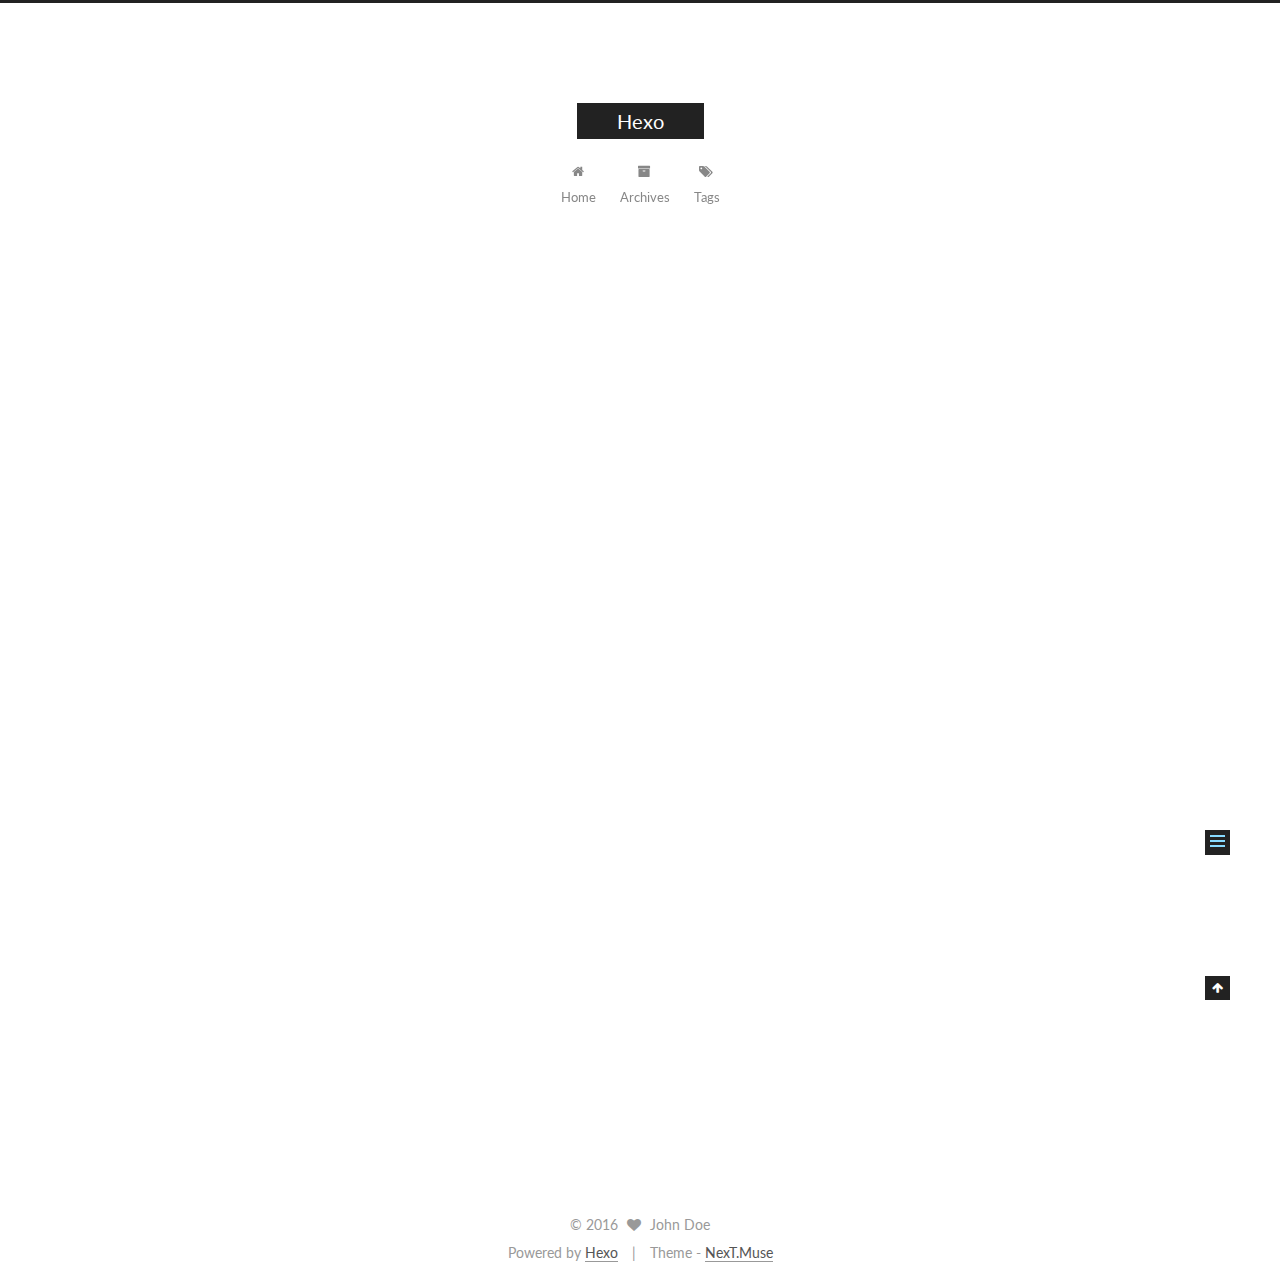
<file: 2016/08/16/title/index.html>
<!doctype html>



  


<html class="theme-next muse use-motion">
<head>
  <meta charset="UTF-8"/>
<meta http-equiv="X-UA-Compatible" content="IE=edge,chrome=1" />
<meta name="viewport" content="width=device-width, initial-scale=1, maximum-scale=1"/>



<meta http-equiv="Cache-Control" content="no-transform" />
<meta http-equiv="Cache-Control" content="no-siteapp" />












  
  
  <link href="/vendors/fancybox/source/jquery.fancybox.css?v=2.1.5" rel="stylesheet" type="text/css" />




  
  
  
  

  
    
    
  

  

  

  

  

  
    
    
    <link href="//fonts.googleapis.com/css?family=Lato:300,300italic,400,400italic,700,700italic&subset=latin,latin-ext" rel="stylesheet" type="text/css">
  






<link href="/vendors/font-awesome/css/font-awesome.min.css?v=4.4.0" rel="stylesheet" type="text/css" />

<link href="/css/main.css?v=5.0.1" rel="stylesheet" type="text/css" />


  <meta name="keywords" content="Hexo, NexT" />








  <link rel="shortcut icon" type="image/x-icon" href="/favicon.ico?v=5.0.1" />






<meta name="description" content="#桂溪立交宣言

everything is meaningless
我们知道有些事情我们不能知道
我们知道我们都是井底之蛙
但我们至少要去下宇宙边缘
地球不会一直安全
天上的事有必要拿到地上来说了
未来的事我们现在就得推动起来
地球上的事情要处理干净
我们的武器：||科学与||工程技术
拯救人类世界不能指望科学了，唯有我们工程师
高效处理掉地上的事，才有可能去处理天上的事
地上的事很烦
处理不好">
<meta property="og:type" content="article">
<meta property="og:title" content="桂溪立交宣言">
<meta property="og:url" content="https://yoursite.com/2016/08/16/title/index.html">
<meta property="og:site_name" content="Hexo">
<meta property="og:description" content="#桂溪立交宣言

everything is meaningless
我们知道有些事情我们不能知道
我们知道我们都是井底之蛙
但我们至少要去下宇宙边缘
地球不会一直安全
天上的事有必要拿到地上来说了
未来的事我们现在就得推动起来
地球上的事情要处理干净
我们的武器：||科学与||工程技术
拯救人类世界不能指望科学了，唯有我们工程师
高效处理掉地上的事，才有可能去处理天上的事
地上的事很烦
处理不好">
<meta property="og:updated_time" content="2016-08-16T11:26:21.000Z">
<meta name="twitter:card" content="summary">
<meta name="twitter:title" content="桂溪立交宣言">
<meta name="twitter:description" content="#桂溪立交宣言

everything is meaningless
我们知道有些事情我们不能知道
我们知道我们都是井底之蛙
但我们至少要去下宇宙边缘
地球不会一直安全
天上的事有必要拿到地上来说了
未来的事我们现在就得推动起来
地球上的事情要处理干净
我们的武器：||科学与||工程技术
拯救人类世界不能指望科学了，唯有我们工程师
高效处理掉地上的事，才有可能去处理天上的事
地上的事很烦
处理不好">



<script type="text/javascript" id="hexo.configuration">
  var NexT = window.NexT || {};
  var CONFIG = {
    scheme: 'Muse',
    sidebar: {"position":"left","display":"post"},
    fancybox: true,
    motion: true,
    duoshuo: {
      userId: 0,
      author: 'Author'
    }
  };
</script>




  <link rel="canonical" href="https://yoursite.com/2016/08/16/title/"/>

  <title> 桂溪立交宣言 | Hexo </title>
</head>

<body itemscope itemtype="http://schema.org/WebPage" lang="">

  










  
  
    
  

  <div class="container one-collumn sidebar-position-left page-post-detail ">
    <div class="headband"></div>

    <header id="header" class="header" itemscope itemtype="http://schema.org/WPHeader">
      <div class="header-inner"><div class="site-meta ">
  

  <div class="custom-logo-site-title">
    <a href="/"  class="brand" rel="start">
      <span class="logo-line-before"><i></i></span>
      <span class="site-title">Hexo</span>
      <span class="logo-line-after"><i></i></span>
    </a>
  </div>
  <p class="site-subtitle"></p>
</div>

<div class="site-nav-toggle">
  <button>
    <span class="btn-bar"></span>
    <span class="btn-bar"></span>
    <span class="btn-bar"></span>
  </button>
</div>

<nav class="site-nav">
  

  
    <ul id="menu" class="menu">
      
        
        <li class="menu-item menu-item-home">
          <a href="/" rel="section">
            
              <i class="menu-item-icon fa fa-fw fa-home"></i> <br />
            
            Home
          </a>
        </li>
      
        
        <li class="menu-item menu-item-archives">
          <a href="/archives" rel="section">
            
              <i class="menu-item-icon fa fa-fw fa-archive"></i> <br />
            
            Archives
          </a>
        </li>
      
        
        <li class="menu-item menu-item-tags">
          <a href="/tags" rel="section">
            
              <i class="menu-item-icon fa fa-fw fa-tags"></i> <br />
            
            Tags
          </a>
        </li>
      

      
    </ul>
  

  
</nav>

 </div>
    </header>

    <main id="main" class="main">
      <div class="main-inner">
        <div class="content-wrap">
          <div id="content" class="content">
            

  <div id="posts" class="posts-expand">
    

  
  

  
  
  

  <article class="post post-type-normal " itemscope itemtype="http://schema.org/Article">

    
      <header class="post-header">

        
        
          <h1 class="post-title" itemprop="name headline">
            
            
              
                桂溪立交宣言
              
            
          </h1>
        

        <div class="post-meta">
          <span class="post-time">
            <span class="post-meta-item-icon">
              <i class="fa fa-calendar-o"></i>
            </span>
            <span class="post-meta-item-text">Posted on</span>
            <time itemprop="dateCreated" datetime="2016-08-16T19:25:19+08:00" content="2016-08-16">
              2016-08-16
            </time>
          </span>

          

          
            
          

          

          
          

          
        </div>
      </header>
    


    <div class="post-body" itemprop="articleBody">

      
      

      
        <p>#桂溪立交宣言</p>
<ul>
<li>everything is meaningless</li>
<li>我们知道有些事情我们不能知道</li>
<li>我们知道我们都是井底之蛙</li>
<li>但我们至少要去下宇宙边缘</li>
<li>地球不会一直安全</li>
<li>天上的事有必要拿到地上来说了</li>
<li>未来的事我们现在就得推动起来</li>
<li>地球上的事情要处理干净</li>
<li>我们的武器：||科学与||工程技术</li>
<li>拯救人类世界不能指望科学了，唯有我们工程师</li>
<li>高效处理掉地上的事，才有可能去处理天上的事</li>
<li>地上的事很烦</li>
<li>处理不好所谓事业、类似房子等基本物质需求，我们的星际事业就迈不开步伐</li>
<li>我们单打独斗最终会被世俗、被当下利益、被今生今世蒙蔽双眼榨干精力</li>
<li>我们需要一个高效的组织</li>
<li>我们需要高效的个体</li>
</ul>

      
    </div>

    <div>
      
        

      
    </div>

    <div>
      
        

      
    </div>

    <footer class="post-footer">
      

      
        <div class="post-nav">
          <div class="post-nav-next post-nav-item">
            
              <a href="/2016/08/15/hello-world/" rel="next" title="Hello World">
                <i class="fa fa-chevron-left"></i> Hello World
              </a>
            
          </div>

          <div class="post-nav-prev post-nav-item">
            
          </div>
        </div>
      

      
      
    </footer>
  </article>



    <div class="post-spread">
      
    </div>
  </div>


          </div>
          


          
  <div class="comments" id="comments">
    
  </div>


        </div>
        
          
  
  <div class="sidebar-toggle">
    <div class="sidebar-toggle-line-wrap">
      <span class="sidebar-toggle-line sidebar-toggle-line-first"></span>
      <span class="sidebar-toggle-line sidebar-toggle-line-middle"></span>
      <span class="sidebar-toggle-line sidebar-toggle-line-last"></span>
    </div>
  </div>

  <aside id="sidebar" class="sidebar">
    <div class="sidebar-inner">

      

      
        <ul class="sidebar-nav motion-element">
          <li class="sidebar-nav-toc sidebar-nav-active" data-target="post-toc-wrap" >
            Table of Contents
          </li>
          <li class="sidebar-nav-overview" data-target="site-overview">
            Overview
          </li>
        </ul>
      

      <section class="site-overview sidebar-panel ">
        <div class="site-author motion-element" itemprop="author" itemscope itemtype="http://schema.org/Person">
          <img class="site-author-image" itemprop="image"
               src="/images/avatar.gif"
               alt="John Doe" />
          <p class="site-author-name" itemprop="name">John Doe</p>
          <p class="site-description motion-element" itemprop="description"></p>
        </div>
        <nav class="site-state motion-element">
          <div class="site-state-item site-state-posts">
            <a href="/archives">
              <span class="site-state-item-count">2</span>
              <span class="site-state-item-name">posts</span>
            </a>
          </div>

          

          

        </nav>

        

        <div class="links-of-author motion-element">
          
        </div>

        
        

        
        

      </section>

      
        <section class="post-toc-wrap motion-element sidebar-panel sidebar-panel-active">
          <div class="post-toc">
            
              
            
            
              <p class="post-toc-empty">This post does not have a Table of Contents</p>
            
          </div>
        </section>
      

    </div>
  </aside>


        
      </div>
    </main>

    <footer id="footer" class="footer">
      <div class="footer-inner">
        <div class="copyright" >
  
  &copy; 
  <span itemprop="copyrightYear">2016</span>
  <span class="with-love">
    <i class="fa fa-heart"></i>
  </span>
  <span class="author" itemprop="copyrightHolder">John Doe</span>
</div>

<div class="powered-by">
  Powered by <a class="theme-link" href="https://hexo.io">Hexo</a>
</div>

<div class="theme-info">
  Theme -
  <a class="theme-link" href="https://github.com/iissnan/hexo-theme-next">
    NexT.Muse
  </a>
</div>

        

        
      </div>
    </footer>

    <div class="back-to-top">
      <i class="fa fa-arrow-up"></i>
    </div>
  </div>

  

<script type="text/javascript">
  if (Object.prototype.toString.call(window.Promise) !== '[object Function]') {
    window.Promise = null;
  }
</script>









  



  
  <script type="text/javascript" src="/vendors/jquery/index.js?v=2.1.3"></script>

  
  <script type="text/javascript" src="/vendors/fastclick/lib/fastclick.min.js?v=1.0.6"></script>

  
  <script type="text/javascript" src="/vendors/jquery_lazyload/jquery.lazyload.js?v=1.9.7"></script>

  
  <script type="text/javascript" src="/vendors/velocity/velocity.min.js?v=1.2.1"></script>

  
  <script type="text/javascript" src="/vendors/velocity/velocity.ui.min.js?v=1.2.1"></script>

  
  <script type="text/javascript" src="/vendors/fancybox/source/jquery.fancybox.pack.js?v=2.1.5"></script>


  


  <script type="text/javascript" src="/js/src/utils.js?v=5.0.1"></script>

  <script type="text/javascript" src="/js/src/motion.js?v=5.0.1"></script>



  
  

  
  <script type="text/javascript" src="/js/src/scrollspy.js?v=5.0.1"></script>
<script type="text/javascript" src="/js/src/post-details.js?v=5.0.1"></script>



  


  <script type="text/javascript" src="/js/src/bootstrap.js?v=5.0.1"></script>



  



  




  
  

  

  

  

</body>
</html>
</file>
<file: css/main.css>
/* normalize.css v3.0.2 | MIT License | git.io/normalize */
html {
  font-family: sans-serif; /* 1 */
  -ms-text-size-adjust: 100%; /* 2 */
  -webkit-text-size-adjust: 100%; /* 2 */
}
body {
  margin: 0;
}
article,
aside,
details,
figcaption,
figure,
footer,
header,
hgroup,
main,
menu,
nav,
section,
summary {
  display: block;
}
audio,
canvas,
progress,
video {
  display: inline-block; /* 1 */
  vertical-align: baseline; /* 2 */
}
audio:not([controls]) {
  display: none;
  height: 0;
}
[hidden],
template {
  display: none;
}
a {
  background-color: transparent;
}
a:active,
a:hover {
  outline: 0;
}
abbr[title] {
  border-bottom: 1px dotted;
}
b,
strong {
  font-weight: bold;
}
dfn {
  font-style: italic;
}
h1 {
  font-size: 2em;
  margin: 0.67em 0;
}
mark {
  background: #ff0;
  color: #000;
}
small {
  font-size: 80%;
}
sub,
sup {
  font-size: 75%;
  line-height: 0;
  position: relative;
  vertical-align: baseline;
}
sup {
  top: -0.5em;
}
sub {
  bottom: -0.25em;
}
img {
  border: 0;
}
svg:not(:root) {
  overflow: hidden;
}
figure {
  margin: 1em 40px;
}
hr {
  -moz-box-sizing: content-box;
  box-sizing: content-box;
  height: 0;
}
pre {
  overflow: auto;
}
code,
kbd,
pre,
samp {
  font-family: monospace, monospace;
  font-size: 1em;
}
button,
input,
optgroup,
select,
textarea {
  color: inherit; /* 1 */
  font: inherit; /* 2 */
  margin: 0; /* 3 */
}
button {
  overflow: visible;
}
button,
select {
  text-transform: none;
}
button,
html input[type="button"],
input[type="reset"],
input[type="submit"] {
  -webkit-appearance: button; /* 2 */
  cursor: pointer; /* 3 */
}
button[disabled],
html input[disabled] {
  cursor: default;
}
button::-moz-focus-inner,
input::-moz-focus-inner {
  border: 0;
  padding: 0;
}
input {
  line-height: normal;
}
input[type="checkbox"],
input[type="radio"] {
  box-sizing: border-box; /* 1 */
  padding: 0; /* 2 */
}
input[type="number"]::-webkit-inner-spin-button,
input[type="number"]::-webkit-outer-spin-button {
  height: auto;
}
input[type="search"] {
  -webkit-appearance: textfield; /* 1 */
  -moz-box-sizing: content-box;
  -webkit-box-sizing: content-box; /* 2 */
  box-sizing: content-box;
}
input[type="search"]::-webkit-search-cancel-button,
input[type="search"]::-webkit-search-decoration {
  -webkit-appearance: none;
}
fieldset {
  border: 1px solid #c0c0c0;
  margin: 0 2px;
  padding: 0.35em 0.625em 0.75em;
}
legend {
  border: 0; /* 1 */
  padding: 0; /* 2 */
}
textarea {
  overflow: auto;
}
optgroup {
  font-weight: bold;
}
table {
  border-collapse: collapse;
  border-spacing: 0;
}
td,
th {
  padding: 0;
}
::selection {
  background: #262a30;
  color: #fff;
}
body {
  position: relative;
  font-family: 'Lato', "PingFang SC", "Microsoft YaHei", sans-serif;
  font-size: 14px;
  line-height: 2;
  color: #555;
  background: #fff;
}
@media (max-width: 767px) {
  body {
    padding-right: 0 !important;
  }
}
@media (min-width: 768px) and (max-width: 991px) {
  body {
    padding-right: 0 !important;
  }
}
@media (min-width: 1600px) {
  body {
    font-size: 16px;
  }
}
h1,
h2,
h3,
h4,
h5,
h6 {
  margin: 0;
  padding: 0;
  font-weight: bold;
  line-height: 1.5;
  font-family: 'Lato', "PingFang SC", "Microsoft YaHei", sans-serif;
}
h2,
h3,
h4,
h5,
h6 {
  margin: 20px 0 15px;
}
h1 {
  font-size: 22px;
}
@media (max-width: 767px) {
  h1 {
    font-size: 18px;
  }
}
h2 {
  font-size: 20px;
}
@media (max-width: 767px) {
  h2 {
    font-size: 16px;
  }
}
h3 {
  font-size: 18px;
}
@media (max-width: 767px) {
  h3 {
    font-size: 14px;
  }
}
h4 {
  font-size: 16px;
}
@media (max-width: 767px) {
  h4 {
    font-size: 12px;
  }
}
h5 {
  font-size: 14px;
}
@media (max-width: 767px) {
  h5 {
    font-size: 10px;
  }
}
h6 {
  font-size: 12px;
}
@media (max-width: 767px) {
  h6 {
    font-size: 8px;
  }
}
p {
  margin: 0 0 25px 0;
}
a {
  color: #555;
  text-decoration: none;
  border-bottom: 1px solid #999;
  word-wrap: break-word;
}
a:hover {
  color: #222;
  border-bottom-color: #222;
}
ul {
  list-style: none;
}
blockquote {
  margin: 0;
  padding: 0;
}
img {
  display: block;
  margin: auto;
  max-width: 100%;
  height: auto;
}
hr {
  margin: 40px 0;
  height: 3px;
  border: none;
  background-color: #ddd;
  background-image: repeating-linear-gradient(-45deg, #fff, #fff 4px, transparent 4px, transparent 8px);
}
blockquote {
  padding: 0 15px;
  color: #666;
  border-left: 4px solid #ddd;
}
blockquote cite::before {
  content: "-";
  padding: 0 5px;
}
dt {
  font-weight: 700;
}
dd {
  margin: 0;
  padding: 0;
}
.text-left {
  text-align: left;
}
.text-center {
  text-align: center;
}
.text-right {
  text-align: right;
}
.text-justify {
  text-align: justify;
}
.text-nowrap {
  white-space: nowrap;
}
.text-lowercase {
  text-transform: lowercase;
}
.text-uppercase {
  text-transform: uppercase;
}
.text-capitalize {
  text-transform: capitalize;
}
.center-block {
  display: block;
  margin-left: auto;
  margin-right: auto;
}
.clearfix:before,
.clearfix:after {
  content: " ";
  display: table;
}
.clearfix:after {
  clear: both;
}
.pullquote {
  width: 45%;
}
.pullquote.left {
  float: left;
  margin-left: 5px;
  margin-right: 10px;
}
.pullquote.right {
  float: right;
  margin-left: 10px;
  margin-right: 5px;
}
.affix.affix.affix {
  position: fixed;
}
.translation {
  margin-top: -20px;
  font-size: 14px;
  color: #999;
}
.scrollbar-measure {
  width: 100px;
  height: 100px;
  overflow: scroll;
  position: absolute;
  top: -9999px;
}
.use-motion .motion-element {
  opacity: 0;
}
#local-search-input {
  padding: 3px;
  border: none;
  text-indent: 14px;
  border-radius: 0;
  width: 140px;
  outline: none;
  border-bottom: 1px solid #999;
  background: inherit;
  opacity: 0.5;
}
#local-search-input:focus {
  opacity: 1;
}
.search-icon {
  position: absolute;
  top: 9px;
}
table {
  margin: 20px 0;
  width: 100%;
  border-collapse: collapse;
  border-spacing: 0;
  border: 1px solid #ddd;
  font-size: 14px;
  table-layout: fixed;
  word-wrap: break-all;
}
table>tbody>tr:nth-of-type(odd) {
  background-color: #f9f9f9;
}
table>tbody>tr:hover {
  background-color: #f5f5f5;
}
caption,
th,
td {
  padding: 8px;
  text-align: left;
  vertical-align: middle;
  font-weight: normal;
}
th,
td {
  border-bottom: 3px solid #ddd;
  border-right: 1px solid #eee;
}
th {
  padding-bottom: 10px;
  font-weight: 700;
}
td {
  border-bottom-width: 1px;
}
html,
body {
  height: 100%;
}
.container {
  position: relative;
  min-height: 100%;
}
.header-inner {
  margin: 0 auto;
  padding: 100px 0 70px;
  width: 700px;
}
@media (min-width: 1600px) {
  .container .header-inner {
    width: 900px;
  }
}
.main {
  padding-bottom: 150px;
}
.main-inner {
  margin: 0 auto;
  width: 700px;
}
@media (min-width: 1600px) {
  .container .main-inner {
    width: 900px;
  }
}
.footer {
  position: absolute;
  left: 0;
  bottom: 0;
  width: 100%;
  min-height: 50px;
}
.footer-inner {
  box-sizing: border-box;
  margin: 20px auto;
  width: 700px;
}
@media (min-width: 1600px) {
  .container .footer-inner {
    width: 900px;
  }
}
pre,
.highlight {
  overflow: auto;
  margin: 20px 0;
  padding: 15px;
  font-size: 13px;
  color: #4d4d4c;
  background: #f7f7f7;
  line-height: 1.6;
}
pre,
code {
  font-family: consolas, Menlo, "PingFang SC", "Microsoft YaHei", monospace;
}
code {
  padding: 2px 4px;
  word-break: break-all;
  color: #555;
  background: #eee;
  border-radius: 4px;
  font-size: 13px;
}
pre code {
  padding: 0;
  color: #4d4d4c;
  background: none;
  text-shadow: none;
}
.highlight pre {
  border: none;
  margin: 0;
  padding: 1px;
}
.highlight table {
  margin: 0;
  width: auto;
  border: none;
}
.highlight td {
  border: none;
  padding: 0;
}
.highlight figcaption {
  font-size: 1em;
  color: #4d4d4c;
  line-height: 1em;
  margin-bottom: 1em;
}
.highlight figcaption:before,
.highlight figcaption:after {
  content: " ";
  display: table;
}
.highlight figcaption:after {
  clear: both;
}
.highlight figcaption a {
  float: right;
  color: #4d4d4c;
}
.highlight figcaption a:hover {
  border-bottom-color: #4d4d4c;
}
.highlight .gutter pre {
  color: #666;
  text-align: right;
  padding-right: 20px;
}
.highlight .line {
  height: 20px;
}
.gist table {
  width: auto;
}
.gist table td {
  border: none;
}
pre .comment {
  color: #8e908c;
}
pre .variable,
pre .attribute,
pre .tag,
pre .regexp,
pre .ruby .constant,
pre .xml .tag .title,
pre .xml .pi,
pre .xml .doctype,
pre .html .doctype,
pre .css .id,
pre .css .class,
pre .css .pseudo {
  color: #c82829;
}
pre .number,
pre .preprocessor,
pre .built_in,
pre .literal,
pre .params,
pre .constant,
pre .command {
  color: #f5871f;
}
pre .ruby .class .title,
pre .css .rules .attribute,
pre .string,
pre .value,
pre .inheritance,
pre .header,
pre .ruby .symbol,
pre .xml .cdata,
pre .special,
pre .number,
pre .formula {
  color: #718c00;
}
pre .title,
pre .css .hexcolor {
  color: #3e999f;
}
pre .function,
pre .python .decorator,
pre .python .title,
pre .ruby .function .title,
pre .ruby .title .keyword,
pre .perl .sub,
pre .javascript .title,
pre .coffeescript .title {
  color: #4271ae;
}
pre .keyword,
pre .javascript .function {
  color: #8959a8;
}
.full-image.full-image.full-image {
  border: none;
  max-width: 100%;
  width: auto;
  margin: 20px auto;
}
@media (min-width: 992px) {
  .full-image.full-image.full-image {
    max-width: none;
    width: 126%;
    margin: 0 -13%;
  }
}
.blockquote-center,
.page-home .post-type-quote blockquote,
.page-post-detail .post-type-quote blockquote {
  position: relative;
  margin: 40px 0;
  padding: 0;
  border-left: none;
  text-align: center;
}
.blockquote-center::before,
.page-home .post-type-quote blockquote::before,
.page-post-detail .post-type-quote blockquote::before,
.blockquote-center::after,
.page-home .post-type-quote blockquote::after,
.page-post-detail .post-type-quote blockquote::after {
  position: absolute;
  content: ' ';
  display: block;
  width: 100%;
  height: 24px;
  opacity: 0.2;
  background-repeat: no-repeat;
  background-position: 0 -6px;
  background-size: 22px 22px;
}
.blockquote-center::before,
.page-home .post-type-quote blockquote::before,
.page-post-detail .post-type-quote blockquote::before {
  top: -20px;
  background-image: url("../images/quote-l.svg");
  border-top: 1px solid #ccc;
}
.blockquote-center::after,
.page-home .post-type-quote blockquote::after,
.page-post-detail .post-type-quote blockquote::after {
  bottom: -20px;
  background-image: url("../images/quote-r.svg");
  border-bottom: 1px solid #ccc;
  background-position: 100% 8px;
}
.blockquote-center p,
.page-home .post-type-quote blockquote p,
.page-post-detail .post-type-quote blockquote p,
.blockquote-center div,
.page-home .post-type-quote blockquote div,
.page-post-detail .post-type-quote blockquote div {
  text-align: center;
}
.post .post-body .group-picture img {
  box-sizing: border-box;
  padding: 0 3px;
  border: none;
}
.post .group-picture-row {
  overflow: hidden;
  margin-top: 6px;
}
.post .group-picture-row:first-child {
  margin-top: 0;
}
.post .group-picture-column {
  float: left;
}
.page-post-detail .post-body .group-picture-column {
  float: none;
  margin-top: 10px;
  width: auto !important;
}
.page-post-detail .post-body .group-picture-column img {
  margin: 0 auto;
}
.page-archive .group-picture-container {
  overflow: hidden;
}
.page-archive .group-picture-row {
  float: left;
}
.page-archive .group-picture-row:first-child {
  margin-top: 6px;
}
.page-archive .group-picture-column {
  max-width: 150px;
  max-height: 150px;
}
.btn {
  display: inline-block;
  padding: 0 20px;
  font-size: 14px;
  color: #fff;
  background: #222;
  border: 2px solid #222;
  text-decoration: none;
  border-radius: 0;
  transition-property: background-color;
  transition-duration: 0.2s;
  transition-timing-function: ease-in-out;
  transition-delay: 0s;
}
.btn:hover,
.post-more-link .btn:hover {
  border-color: #222;
  color: #222;
  background: #fff;
}
.btn-bar {
  display: block;
  width: 22px;
  height: 2px;
  background: #555;
  border-radius: 1px;
}
.btn-bar+.btn-bar {
  margin-top: 4px;
}
.pagination {
  margin: 120px 0 40px;
  text-align: center;
  border-top: 1px solid #eee;
}
.page-number-basic,
.pagination .prev,
.pagination .next,
.pagination .page-number,
.pagination .space {
  display: inline-block;
  position: relative;
  top: -1px;
  margin: 0 10px;
  padding: 0 10px;
  line-height: 30px;
}
@media (max-width: 767px) {
  .page-number-basic,
  .pagination .prev,
  .pagination .next,
  .pagination .page-number,
  .pagination .space {
    margin: 0 5px;
  }
}
.pagination .prev,
.pagination .next,
.pagination .page-number {
  border-bottom: 0;
  border-top: 1px solid #eee;
  transition-property: border-color;
  transition-duration: 0.2s;
  transition-timing-function: ease-in-out;
  transition-delay: 0s;
}
.pagination .prev:hover,
.pagination .next:hover,
.pagination .page-number:hover {
  border-top-color: #222;
}
.pagination .space {
  padding: 0;
  margin: 0;
}
.pagination .prev {
  margin-left: 0;
}
.pagination .next {
  margin-right: 0;
}
.pagination .page-number.current {
  color: #fff;
  background: #ccc;
  border-top-color: #ccc;
}
@media (max-width: 767px) {
  .pagination {
    border-top: none;
  }
  .pagination .prev,
  .pagination .next,
  .pagination .page-number {
    margin-bottom: 10px;
    border-top: 0;
    border-bottom: 1px solid #eee;
  }
  .pagination .prev:hover,
  .pagination .next:hover,
  .pagination .page-number:hover {
    border-bottom-color: #222;
  }
}
.comments {
  margin: 60px 20px 0;
}
.tag-cloud {
  text-align: center;
}
.tag-cloud a {
  display: inline-block;
  margin: 10px;
}
.back-to-top {
  box-sizing: border-box;
  position: fixed;
  bottom: -100px;
  right: 50px;
  z-index: 1050;
  padding: 0 6px;
  width: 25px;
  background: #222;
  font-size: 12px;
  opacity: 1;
  color: #fff;
  cursor: pointer;
  text-align: center;
  -webkit-transform: translateZ(0);
  transition-property: bottom;
  transition-duration: 0.2s;
  transition-timing-function: ease-in-out;
  transition-delay: 0s;
}
@media (max-width: 767px) {
  .back-to-top {
    display: none;
  }
}
@media (min-width: 768px) and (max-width: 991px) {
  .back-to-top {
    display: none;
  }
}
.back-to-top.back-to-top-on {
  bottom: 19px;
}
.header {
  background: #fff;
}
.header-inner {
  position: relative;
}
.headband {
  height: 3px;
  background: #222;
}
.site-meta {
  margin: 0;
  text-align: center;
}
@media (max-width: 767px) {
  .site-meta {
    text-align: center;
  }
}
.brand {
  position: relative;
  display: inline-block;
  padding: 0 40px;
  color: #fff;
  background: #222;
  border-bottom: none;
}
.brand:hover {
  color: #fff;
}
.logo {
  display: inline-block;
  margin-right: 5px;
  line-height: 36px;
  vertical-align: top;
}
.site-title {
  display: inline-block;
  vertical-align: top;
  line-height: 36px;
  font-size: 20px;
  font-weight: normal;
  font-family: 'Lato', "PingFang SC", "Microsoft YaHei", sans-serif;
}
.site-subtitle {
  margin-top: 10px;
  font-size: 13px;
  color: #999;
}
.use-motion .brand {
  opacity: 0;
}
.use-motion .logo,
.use-motion .site-title,
.use-motion .site-subtitle {
  opacity: 0;
  position: relative;
  top: -10px;
}
.site-nav-toggle {
  display: none;
  position: absolute;
  top: 10px;
  left: 10px;
}
@media (max-width: 767px) {
  .site-nav-toggle {
    display: block;
  }
}
.site-nav-toggle button {
  margin-top: 2px;
  padding: 9px 10px;
  background: transparent;
  border: none;
}
@media (max-width: 767px) {
  .site-nav {
    display: none;
    margin: 0 -10px;
    padding: 0 10px;
    clear: both;
    border-top: 1px solid #ddd;
  }
}
@media (min-width: 768px) and (max-width: 991px) {
  .site-nav {
    display: block !important;
  }
}
@media (min-width: 992px) {
  .site-nav {
    display: block !important;
  }
}
.menu {
  margin-top: 20px;
  padding-left: 0;
  text-align: center;
}
.menu .menu-item {
  display: inline-block;
  margin: 0 10px;
}
@media screen and (max-width: 767px) {
  .menu .menu-item {
    margin-top: 10px;
  }
}
.menu .menu-item a {
  display: block;
  font-size: 13px;
  text-transform: capitalize;
  line-height: inherit;
  border-bottom: 1px solid transparent;
  transition-property: border-color;
  transition-duration: 0.2s;
  transition-timing-function: ease-in-out;
  transition-delay: 0s;
}
.menu .menu-item a:hover {
  border-bottom-color: #222;
}
.menu .menu-item .fa {
  margin-right: 5px;
}
.use-motion .menu-item {
  opacity: 0;
}
.post-body {
  font-family: 'Lato', "PingFang SC", "Microsoft YaHei", sans-serif;
}
@media (max-width: 767px) {
  .post-body {
    word-break: break-word;
  }
}
.post-body .fancybox img {
  display: block !important;
  margin: 0 auto;
  cursor: pointer;
  cursor: zoom-in;
  cursor: -webkit-zoom-in;
}
.post-body .image-caption,
.post-body .figure .caption {
  margin: 10px auto 15px;
  text-align: center;
  font-size: 14px;
  color: #999;
  font-weight: bold;
  line-height: 1;
}
.post-sticky-flag {
  display: inline-block;
  font-size: 16px;
  -ms-transform: rotate(30deg);
  -webkit-transform: rotate(30deg);
  -moz-transform: rotate(30deg);
  -ms-transform: rotate(30deg);
  -o-transform: rotate(30deg);
  transform: rotate(30deg);
}
.posts-expand {
  padding-top: 40px;
}
@media (max-width: 767px) {
  .posts-expand {
    margin: 0 20px;
  }
  .post-body pre,
  .post-body .highlight {
    padding: 10px;
  }
  .post-body pre .gutter pre,
  .post-body .highlight .gutter pre {
    padding-right: 10px;
  }
}
@media (min-width: 992px) {
  .posts-expand .post-body {
    text-align: justify;
  }
}
.posts-expand .post-body h2,
.posts-expand .post-body h3,
.posts-expand .post-body h4,
.posts-expand .post-body h5,
.posts-expand .post-body h6 {
  padding-top: 10px;
}
.posts-expand .post-body h2 .header-anchor,
.posts-expand .post-body h3 .header-anchor,
.posts-expand .post-body h4 .header-anchor,
.posts-expand .post-body h5 .header-anchor,
.posts-expand .post-body h6 .header-anchor {
  float: right;
  margin-left: 10px;
  color: #ccc;
  border-bottom-style: none;
  visibility: hidden;
}
.posts-expand .post-body h2 .header-anchor:hover,
.posts-expand .post-body h3 .header-anchor:hover,
.posts-expand .post-body h4 .header-anchor:hover,
.posts-expand .post-body h5 .header-anchor:hover,
.posts-expand .post-body h6 .header-anchor:hover {
  color: inherit;
}
.posts-expand .post-body h2:hover .header-anchor,
.posts-expand .post-body h3:hover .header-anchor,
.posts-expand .post-body h4:hover .header-anchor,
.posts-expand .post-body h5:hover .header-anchor,
.posts-expand .post-body h6:hover .header-anchor {
  visibility: visible;
}
.posts-expand .post-body ul li {
  list-style: circle;
}
.posts-expand .post-body img {
  box-sizing: border-box;
  margin: auto;
  padding: 3px;
  border: 1px solid #ddd;
}
.posts-expand .fancybox img {
  margin: 0 auto;
}
@media (max-width: 767px) {
  .posts-collapse {
    margin: 0 20px;
  }
  .posts-collapse .post-title,
  .posts-collapse .post-meta {
    display: block;
    width: auto;
    text-align: left;
  }
}
.posts-collapse {
  position: relative;
  z-index: 1010;
  margin-left: 55px;
}
.posts-collapse::after {
  content: " ";
  position: absolute;
  top: 20px;
  left: 0;
  margin-left: -2px;
  width: 4px;
  height: 100%;
  background: #f5f5f5;
  z-index: -1;
}
@media (max-width: 767px) {
  .posts-collapse {
    margin: 0 20px;
  }
}
.posts-collapse .collection-title {
  position: relative;
  margin: 60px 0;
}
.posts-collapse .collection-title h2 {
  margin-left: 20px;
}
.posts-collapse .collection-title small {
  color: #bbb;
}
.posts-collapse .collection-title::before {
  content: " ";
  position: absolute;
  left: 0;
  top: 50%;
  margin-left: -4px;
  margin-top: -4px;
  width: 8px;
  height: 8px;
  background: #bbb;
  border-radius: 50%;
}
.posts-collapse .post {
  margin: 30px 0;
}
.posts-collapse .post-header {
  position: relative;
  transition-duration: 0.2s;
  transition-timing-function: ease-in-out;
  transition-delay: 0s;
  transition-property: border;
  border-bottom: 1px dashed #ccc;
}
.posts-collapse .post-header::before {
  content: " ";
  position: absolute;
  left: 0;
  top: 12px;
  width: 6px;
  height: 6px;
  margin-left: -4px;
  background: #bbb;
  border-radius: 50%;
  border: 1px solid #fff;
  transition-duration: 0.2s;
  transition-timing-function: ease-in-out;
  transition-delay: 0s;
  transition-property: background;
}
.posts-collapse .post-header:hover {
  border-bottom-color: #666;
}
.posts-collapse .post-header:hover::before {
  background: #222;
}
.posts-collapse .post-meta {
  position: absolute;
  font-size: 12px;
  left: 20px;
  top: 5px;
}
.posts-collapse .post-comments-count {
  display: none;
}
.posts-collapse .post-title {
  margin-left: 60px;
  font-size: 16px;
  font-weight: normal;
  line-height: inherit;
}
.posts-collapse .post-title::after {
  margin-left: 3px;
  opacity: 0.6;
}
.posts-collapse .post-title a {
  color: #666;
  border-bottom: none;
}
.page-home .post-type-quote .post-header,
.page-post-detail .post-type-quote .post-header,
.page-home .post-type-quote .post-tags,
.page-post-detail .post-type-quote .post-tags {
  display: none;
}
.posts-expand .post-title {
  font-size: 26px;
  text-align: center;
  word-break: break-word;
  font-weight: 400;
}
@media (max-width: 767px) {
  .posts-expand .post-title {
    font-size: 22px;
  }
}
.posts-expand .post-title-link {
  display: inline-block;
  position: relative;
  color: #555;
  border-bottom: none;
  line-height: 1.2;
  vertical-align: top;
}
.posts-expand .post-title-link::before {
  content: "";
  position: absolute;
  width: 100%;
  height: 2px;
  bottom: 0;
  left: 0;
  background-color: #000;
  visibility: hidden;
  -webkit-transform: scaleX(0);
  -moz-transform: scaleX(0);
  -ms-transform: scaleX(0);
  -o-transform: scaleX(0);
  transform: scaleX(0);
  transition-duration: 0.2s;
  transition-timing-function: ease-in-out;
  transition-delay: 0s;
}
.posts-expand .post-title-link:hover::before {
  visibility: visible;
  -webkit-transform: scaleX(1);
  -moz-transform: scaleX(1);
  -ms-transform: scaleX(1);
  -o-transform: scaleX(1);
  transform: scaleX(1);
}
.posts-expand .post-title-link .fa {
  font-size: 16px;
}
.posts-expand .post-meta {
  margin: 3px 0 60px 0;
  color: #999;
  font-family: 'Lato', "PingFang SC", "Microsoft YaHei", sans-serif;
  font-size: 12px;
  text-align: center;
}
.posts-expand .post-meta .post-category-list {
  display: inline-block;
  margin: 0;
  padding: 3px;
}
.posts-expand .post-meta .post-category-list-link {
  color: #999;
}
.post-meta-item-icon {
  display: none;
  margin-right: 3px;
}
@media (min-width: 768px) and (max-width: 991px) {
  .post-meta-item-icon {
    display: inline-block;
  }
}
@media (max-width: 767px) {
  .post-meta-item-icon {
    display: inline-block;
  }
}
@media (min-width: 768px) and (max-width: 991px) {
  .post-meta-item-text {
    display: none;
  }
}
@media (max-width: 767px) {
  .post-meta-item-text {
    display: none;
  }
}
@media (max-width: 767px) {
  .posts-expand .post-comments-count {
    display: none;
  }
}
.post-more-link {
  margin-top: 50px;
}
.post-more-link .btn {
  color: #fff;
  font-size: 14px;
  background: #222;
  border-radius: 0;
  line-height: 2;
}
.posts-expand .post-tags {
  margin-top: 40px;
  text-align: center;
}
.posts-expand .post-tags a {
  display: inline-block;
  margin-right: 10px;
  font-size: 13px;
}
.post-nav {
  overflow: hidden;
  margin-top: 60px;
  padding: 10px;
  white-space: nowrap;
  border-top: 1px solid #eee;
}
.post-nav-item {
  display: inline-block;
  width: 50%;
  white-space: normal;
}
.post-nav-item a {
  position: relative;
  display: inline-block;
  line-height: 25px;
  font-size: 14px;
  color: #555;
  border-bottom: none;
}
.post-nav-item a:hover {
  color: #222;
  border-bottom: none;
}
.post-nav-item a:active {
  top: 2px;
}
.post-nav-item a i {
  font-size: 12px;
}
.post-nav-prev {
  text-align: right;
}
.posts-expand .post-eof {
  display: block;
  margin: 80px auto 60px;
  width: 8%;
  height: 1px;
  background: #ccc;
  text-align: center;
}
.post:last-child .post-eof.post-eof.post-eof {
  display: none;
}
.post-gallery {
  display: table;
  table-layout: fixed;
  width: 100%;
  border-collapse: separate;
}
.post-gallery-row {
  display: table-row;
}
.post-gallery .post-gallery-img {
  display: table-cell;
  text-align: center;
  vertical-align: middle;
  border: none;
}
.post-gallery .post-gallery-img img {
  max-width: 100%;
  max-height: 100%;
  border: none;
}
.fancybox-close,
.fancybox-close:hover {
  border: none;
}
.sidebar {
  position: fixed;
  right: 0;
  top: 0;
  bottom: 0;
  width: 0;
  z-index: 1040;
  box-shadow: inset 0 2px 6px #000;
  background: #222;
  -webkit-transform: translateZ(0);
}
.sidebar a {
  color: #999;
  border-bottom-color: #555;
}
.sidebar a:hover {
  color: #eee;
}
@media (min-width: 768px) and (max-width: 991px) {
  .sidebar {
    display: none !important;
  }
}
@media (max-width: 767px) {
  .sidebar {
    display: none !important;
  }
}
.sidebar-inner {
  position: relative;
  padding: 20px 10px;
  color: #999;
  text-align: center;
}
.sidebar-toggle {
  position: fixed;
  right: 50px;
  bottom: 45px;
  width: 15px;
  height: 15px;
  padding: 5px;
  background: #222;
  line-height: 0;
  z-index: 1050;
  cursor: pointer;
  -webkit-transform: translateZ(0);
}
@media (min-width: 768px) and (max-width: 991px) {
  .sidebar-toggle {
    display: none;
  }
}
@media (max-width: 767px) {
  .sidebar-toggle {
    display: none;
  }
}
.sidebar-toggle-line {
  position: relative;
  display: inline-block;
  vertical-align: top;
  height: 2px;
  width: 100%;
  background: #fff;
  margin-top: 3px;
}
.sidebar-toggle-line:first-child {
  margin-top: 0;
}
.site-author-image {
  display: block;
  margin: 0 auto;
  padding: 2px;
  max-width: 96px;
  height: auto;
  border: 2px solid #333;
}
.site-author-name {
  margin: 5px 0 0;
  text-align: center;
  color: #f5f5f5;
  font-weight: normal;
}
.site-description {
  margin-top: 5px;
  text-align: center;
  font-size: 14px;
  color: #999;
}
.site-state {
  overflow: hidden;
  line-height: 1.4;
  white-space: nowrap;
  text-align: center;
}
.site-state-item {
  display: inline-block;
  padding: 0 15px;
  border-left: 1px solid #333;
}
.site-state-item:first-child {
  border-left: none;
}
.site-state-item a {
  border-bottom: none;
}
.site-state-item-count {
  display: block;
  text-align: center;
  color: inherit;
  font-weight: 600;
  font-size: 18px;
}
.site-state-item-name {
  font-size: 13px;
  color: inherit;
}
.feed-link {
  margin-top: 20px;
}
.feed-link a {
  display: inline-block;
  padding: 0 15px;
  color: #fc6423;
  border: 1px solid #fc6423;
  border-radius: 4px;
}
.feed-link a i {
  color: #fc6423;
  font-size: 14px;
}
.feed-link a:hover {
  color: #fff;
  background: #fc6423;
}
.feed-link a:hover i {
  color: #fff;
}
.links-of-author {
  margin-top: 20px;
}
.links-of-author a {
  display: inline-block;
  vertical-align: middle;
  margin-right: 10px;
  margin-bottom: 10px;
  border-bottom-color: #555;
  font-size: 13px;
}
.links-of-author a:before {
  display: inline-block;
  vertical-align: middle;
  margin-right: 3px;
  content: " ";
  width: 4px;
  height: 4px;
  border-radius: 50%;
  background: #b1a8ff;
}
.links-of-blogroll {
  font-size: 13px;
}
.links-of-blogroll-title {
  margin-top: 20px;
  font-size: 14px;
  font-weight: 600;
}
.links-of-blogroll-list {
  margin: 0;
  padding: 0;
}
.links-of-blogroll-item {
  padding: 2px 10px;
}
.sidebar-nav {
  margin: 0 0 20px;
  padding-left: 0;
}
.sidebar-nav li {
  display: inline-block;
  cursor: pointer;
  border-bottom: 1px solid transparent;
  font-size: 14px;
  color: #555;
}
.sidebar-nav li:hover {
  color: #f5f5f5;
}
.page-post-detail .sidebar-nav-toc {
  padding: 0 5px;
}
.page-post-detail .sidebar-nav-overview {
  margin-left: 10px;
}
.sidebar-nav .sidebar-nav-active {
  color: #87daff;
  border-bottom-color: #87daff;
}
.sidebar-nav .sidebar-nav-active:hover {
  color: #87daff;
}
.sidebar-panel {
  display: none;
}
.sidebar-panel-active {
  display: block;
}
.post-toc-empty {
  font-size: 14px;
  color: #666;
}
.post-toc-wrap {
  overflow: hidden;
}
.post-toc {
  overflow: auto;
}
.post-toc ol {
  margin: 0;
  padding: 0 2px 5px 10px;
  text-align: left;
  list-style: none;
  font-size: 14px;
}
.post-toc ol > ol {
  padding-left: 0;
}
.post-toc ol a {
  transition-duration: 0.2s;
  transition-timing-function: ease-in-out;
  transition-delay: 0s;
  transition-property: all;
  color: #999;
  border-bottom-color: #555;
}
.post-toc ol a:hover {
  color: #ccc;
  border-bottom-color: #ccc;
}
.post-toc .nav-item {
  overflow: hidden;
  text-overflow: ellipsis;
  white-space: nowrap;
  line-height: 1.8;
}
.post-toc .nav .nav-child {
  display: none;
}
.post-toc .nav .active > .nav-child {
  display: block;
}
.post-toc .nav .active-current > .nav-child {
  display: block;
}
.post-toc .nav .active-current > .nav-child > .nav-item {
  display: block;
}
.post-toc .nav .active > a {
  color: #87daff;
  border-bottom-color: #87daff;
}
.post-toc .nav .active-current > a {
  color: #87daff;
}
.post-toc .nav .active-current > a:hover {
  color: #87daff;
}
.footer {
  font-size: 14px;
  color: #999;
}
.footer img {
  border: none;
}
.footer-inner {
  text-align: center;
}
.with-love {
  display: inline-block;
  margin: 0 5px;
}
.powered-by,
.theme-info {
  display: inline-block;
}
.powered-by {
  margin-right: 10px;
}
.powered-by::after {
  content: "|";
  padding-left: 10px;
}
.cc-license {
  margin-top: 10px;
  text-align: center;
}
.cc-license .cc-opacity {
  opacity: 0.7;
  border-bottom: none;
}
.cc-license .cc-opacity:hover {
  opacity: 0.9;
}
.cc-license img {
  display: inline-block;
}
.theme-next #ds-thread #ds-reset {
  color: #555;
}
.theme-next #ds-thread #ds-reset .ds-replybox {
  margin-bottom: 30px;
}
.theme-next #ds-thread #ds-reset .ds-replybox .ds-avatar,
.theme-next #ds-reset .ds-avatar img {
  box-shadow: none;
}
.theme-next #ds-thread #ds-reset .ds-textarea-wrapper {
  border-color: #c7d4e1;
  background: none;
  border-top-right-radius: 3px;
  border-top-left-radius: 3px;
}
.theme-next #ds-thread #ds-reset .ds-textarea-wrapper textarea {
  height: 60px;
}
.theme-next #ds-reset .ds-rounded-top {
  border-radius: 0;
}
.theme-next #ds-thread #ds-reset .ds-post-toolbar {
  box-sizing: border-box;
  border: 1px solid #c7d4e1;
  background: #f6f8fa;
}
.theme-next #ds-thread #ds-reset .ds-post-options {
  height: 40px;
  border: none;
  background: none;
}
.theme-next #ds-thread #ds-reset .ds-toolbar-buttons {
  top: 11px;
}
.theme-next #ds-thread #ds-reset .ds-sync {
  top: 5px;
}
.theme-next #ds-thread #ds-reset .ds-post-button {
  top: 4px;
  right: 5px;
  width: 90px;
  height: 30px;
  border: 1px solid #c5ced7;
  border-radius: 3px;
  background-image: linear-gradient(#fbfbfc, #f5f7f9);
  color: #60676d;
}
.theme-next #ds-thread #ds-reset .ds-post-button:hover {
  background-position: 0 -30px;
  color: #60676d;
}
.theme-next #ds-thread #ds-reset .ds-comments-info {
  padding: 10px 0;
}
.theme-next #ds-thread #ds-reset .ds-sort {
  display: none;
}
.theme-next #ds-thread #ds-reset li.ds-tab a.ds-current {
  border: none;
  background: #f6f8fa;
  color: #60676d;
}
.theme-next #ds-thread #ds-reset li.ds-tab a.ds-current:hover {
  background-color: #e9f0f7;
  color: #60676d;
}
.theme-next #ds-thread #ds-reset li.ds-tab a {
  border-radius: 2px;
  padding: 5px;
}
.theme-next #ds-thread #ds-reset .ds-login-buttons p {
  color: #999;
  line-height: 36px;
}
.theme-next #ds-thread #ds-reset .ds-login-buttons .ds-service-list li {
  height: 28px;
}
.theme-next #ds-thread #ds-reset .ds-service-list a {
  background: none;
  padding: 5px;
  border: 1px solid;
  border-radius: 3px;
  text-align: center;
}
.theme-next #ds-thread #ds-reset .ds-service-list a:hover {
  color: #fff;
  background: #666;
}
.theme-next #ds-thread #ds-reset .ds-service-list .ds-weibo {
  color: #fc9b00;
  border-color: #fc9b00;
}
.theme-next #ds-thread #ds-reset .ds-service-list .ds-weibo:hover {
  background: #fc9b00;
}
.theme-next #ds-thread #ds-reset .ds-service-list .ds-qq {
  color: #60a3ec;
  border-color: #60a3ec;
}
.theme-next #ds-thread #ds-reset .ds-service-list .ds-qq:hover {
  background: #60a3ec;
}
.theme-next #ds-thread #ds-reset .ds-service-list .ds-renren {
  color: #2e7ac4;
  border-color: #2e7ac4;
}
.theme-next #ds-thread #ds-reset .ds-service-list .ds-renren:hover {
  background: #2e7ac4;
}
.theme-next #ds-thread #ds-reset .ds-service-list .ds-douban {
  color: #37994c;
  border-color: #37994c;
}
.theme-next #ds-thread #ds-reset .ds-service-list .ds-douban:hover {
  background: #37994c;
}
.theme-next #ds-thread #ds-reset .ds-service-list .ds-kaixin {
  color: #fef20d;
  border-color: #fef20d;
}
.theme-next #ds-thread #ds-reset .ds-service-list .ds-kaixin:hover {
  background: #fef20d;
}
.theme-next #ds-thread #ds-reset .ds-service-list .ds-netease {
  color: #f00;
  border-color: #f00;
}
.theme-next #ds-thread #ds-reset .ds-service-list .ds-netease:hover {
  background: #f00;
}
.theme-next #ds-thread #ds-reset .ds-service-list .ds-sohu {
  color: #ffcb05;
  border-color: #ffcb05;
}
.theme-next #ds-thread #ds-reset .ds-service-list .ds-sohu:hover {
  background: #ffcb05;
}
.theme-next #ds-thread #ds-reset .ds-service-list .ds-baidu {
  color: #2831e0;
  border-color: #2831e0;
}
.theme-next #ds-thread #ds-reset .ds-service-list .ds-baidu:hover {
  background: #2831e0;
}
.theme-next #ds-thread #ds-reset .ds-service-list .ds-google {
  color: #166bec;
  border-color: #166bec;
}
.theme-next #ds-thread #ds-reset .ds-service-list .ds-google:hover {
  background: #166bec;
}
.theme-next #ds-thread #ds-reset .ds-service-list .ds-weixin {
  color: #00ce0d;
  border-color: #00ce0d;
}
.theme-next #ds-thread #ds-reset .ds-service-list .ds-weixin:hover {
  background: #00ce0d;
}
.theme-next #ds-thread #ds-reset .ds-service-list .ds-more-services {
  border: none;
}
.theme-next #ds-thread #ds-reset .ds-service-list .ds-more-services:hover {
  background: none;
}
.theme-next #ds-reset .duoshuo-ua-admin {
  display: inline-block;
  color: #f00;
}
.theme-next #ds-reset .duoshuo-ua-platform,
.theme-next #ds-reset .duoshuo-ua-browser {
  color: #ccc;
}
.theme-next #ds-reset .duoshuo-ua-platform .fa,
.theme-next #ds-reset .duoshuo-ua-browser .fa {
  display: inline-block;
  margin-right: 3px;
}
.theme-next #ds-reset .duoshuo-ua-separator {
  display: inline-block;
  margin-left: 5px;
}
.theme-next .this_ua {
  background-color: #ccc !important;
  border-radius: 4px;
  padding: 0 5px !important;
  margin: 1px 1px !important;
  border: 1px solid #bbb !important;
  color: #fff;
  display: inline-block !important;
}
.theme-next .this_ua.admin {
  background-color: #d9534f !important;
  border-color: #d9534f !important;
}
.theme-next .this_ua.platform.iOS,
.theme-next .this_ua.platform.Mac,
.theme-next .this_ua.platform.Windows {
  background-color: #39b3d7 !important;
  border-color: #46b8da !important;
}
.theme-next .this_ua.platform.Linux {
  background-color: #3a3a3a !important;
  border-color: #1f1f1f !important;
}
.theme-next .this_ua.platform.Android {
  background-color: #00c47d !important;
  border-color: #01b171 !important;
}
.theme-next .this_ua.browser.Mobile,
.theme-next .this_ua.browser.Chrome {
  background-color: #5cb85c !important;
  border-color: #4cae4c !important;
}
.theme-next .this_ua.browser.Firefox {
  background-color: #f0ad4e !important;
  border-color: #eea236 !important;
}
.theme-next .this_ua.browser.Maxthon,
.theme-next .this_ua.browser.IE {
  background-color: #428bca !important;
  border-color: #357ebd !important;
}
.theme-next .this_ua.browser.baidu,
.theme-next .this_ua.browser.UCBrowser,
.theme-next .this_ua.browser.Opera {
  background-color: #d9534f !important;
  border-color: #d43f3a !important;
}
.theme-next .this_ua.browser.Android,
.theme-next .this_ua.browser.QQBrowser {
  background-color: #78ace9 !important;
  border-color: #4cae4c !important;
}
.post-spread {
  margin-top: 20px;
  text-align: center;
}
.jiathis_style {
  display: inline-block;
}
.jiathis_style a {
  border: none;
}
.post-spread {
  margin-top: 20px;
  text-align: center;
}
.bdshare-slide-button-box a {
  border: none;
}
.bdsharebuttonbox {
  display: inline-block;
}
.bdsharebuttonbox a {
  border: none;
}
ul.search-result-list {
  padding-left: 0px;
  margin: 0px 5px 0px 8px;
}
p.search-result {
  border-bottom: 1px dashed #ccc;
  padding: 5px 0;
}
a.search-result-title {
  font-weight: bold;
}
a.search-result {
  border-bottom: transparent;
  display: block;
  white-space: nowrap;
  overflow: hidden;
  text-overflow: ellipsis;
}
.search-keyword {
  border-bottom: 1px dashed #4088b8;
  font-weight: bold;
}
#local-search-result {
  height: 90%;
  overflow: auto;
}
.popup {
  display: none;
  position: fixed;
  top: 10%;
  left: 50%;
  width: 700px;
  height: 80%;
  margin-left: -350px;
  padding: 3px 0 0 10px;
  background: #fff;
  color: #333;
  z-index: 9999;
  border-radius: 5px;
}
@media (max-width: 767px) {
  .popup {
    padding: 3px;
    top: 0;
    left: 0;
    margin: 0;
    width: 100%;
    height: 100%;
    border-radius: 0px;
  }
}
.popoverlay {
  position: fixed;
  width: 100%;
  height: 100%;
  top: 0px;
  left: 0px;
  z-index: 2080;
  background-color: rgba(0,0,0,0.3);
}
#local-search-input {
  margin-bottom: 10px;
  width: 50%;
}
.popup-btn-close {
  position: absolute;
  top: 6px;
  right: 14px;
  color: #4ebd79;
  font-size: 14px;
  font-weight: bold;
  text-transform: uppercase;
  cursor: pointer;
}
#no-result {
  position: absolute;
  left: 44%;
  top: 42%;
  color: #ccc;
}
.site-uv,
.site-pv,
.page-pv {
  display: inline-block;
}
.site-uv .busuanzi-value,
.site-pv .busuanzi-value,
.page-pv .busuanzi-value {
  margin: 0 5px;
}
.site-uv {
  margin-right: 10px;
}
.site-uv::after {
  content: "|";
  padding-left: 10px;
}
.use-motion .post {
  opacity: 0;
}
.page-archive .archive-page-counter {
  position: relative;
  top: 3px;
  left: 20px;
}
@media (max-width: 767px) {
  .page-archive .archive-page-counter {
    top: 5px;
  }
}
.page-archive .posts-collapse .archive-move-on {
  position: absolute;
  top: 11px;
  left: 0;
  margin-left: -6px;
  width: 10px;
  height: 10px;
  opacity: 0.5;
  background: #555;
  border: 1px solid #fff;
  border-radius: 50%;
}
.category-all-page .category-all-title {
  text-align: center;
}
.category-all-page .category-all {
  margin-top: 20px;
}
.category-all-page .category-list {
  margin: 0;
  padding: 0;
  list-style: none;
}
.category-all-page .category-list-item {
  margin: 5px 10px;
}
.category-all-page .category-list-count {
  color: #bbb;
}
.category-all-page .category-list-count:before {
  display: inline;
  content: " (";
}
.category-all-page .category-list-count:after {
  display: inline;
  content: ") ";
}
.category-all-page .category-list-child {
  padding-left: 10px;
}
.page-post-detail .sidebar-toggle-line {
  background: #87daff;
}
.page-post-detail .comments {
  overflow: hidden;
}
@media (max-width: 767px) {
  .header-inner,
  .container .main-inner,
  .footer-inner {
    width: auto;
  }
}
.custom-logo .site-meta-headline {
  text-align: center;
}
.custom-logo .brand {
  background: none;
}
.custom-logo .site-title {
  margin: 10px auto 0;
  font-size: 24px;
  color: #222;
}
.custom-logo .site-title a {
  border: none;
}
.custom-logo-image {
  margin: 0 auto;
  padding: 5px;
  max-width: 150px;
  background: #fff;
}
@media (max-width: 767px) {
  .site-nav {
    position: absolute;
    left: 0;
    top: 52px;
    margin: 0;
    width: 100%;
    padding: 0;
    background: #fff;
    border-bottom: 1px solid #ddd;
  }
}
@media (max-width: 767px) {
  .menu {
    text-align: left;
  }
}
@media (max-width: 767px) {
  .menu .menu-item {
    display: block;
    margin: 0 10px;
    vertical-align: top;
  }
}
@media (max-width: 767px) {
  .menu .menu-item br {
    display: none;
  }
}
@media (max-width: 767px) {
  .menu .menu-item a {
    padding: 5px 10px;
  }
}
.menu .menu-item .fa {
  margin-right: 0;
}
.site-search form {
  display: none;
}
.links-of-blogroll-inline .links-of-blogroll-item {
  display: inline-block;
}
</file>
